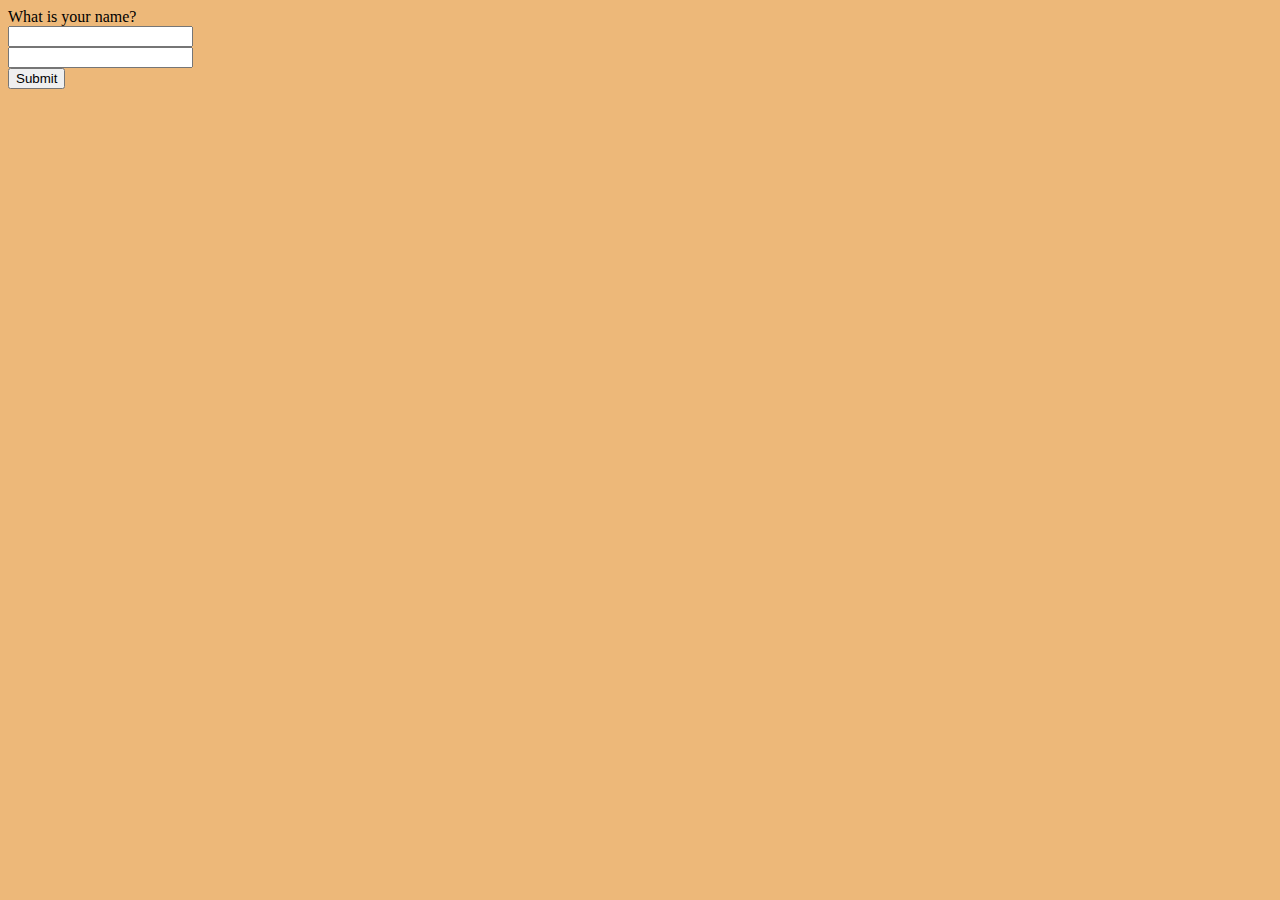
<file: index.html>
<html>
     <head>
        <link rel="stylesheet" href="https://stackpath.bootstrapcdn.com/bootstrap/4.5.0/css/bootstrap.min.css" integrity="sha384-9aIt2nRpC12Uk9gS9baDl411NQApFmC26EwAOH8WgZl5MYYxFfc+NcPb1dKGj7Sk" crossorigin="anonymous">
        <link rel="stylesheet" href="hamburger.css">
      <title>Field 1 & 2</title>
     </head>
     <body>
        <form action="action.php" method="post">
          What is your name?<br>
          <input type="text" name="field1"><br>
            <input type="text" name="field2"><br>
           <input type="submit" value="Submit">
        </form>
     </body>
    </html>
</file>
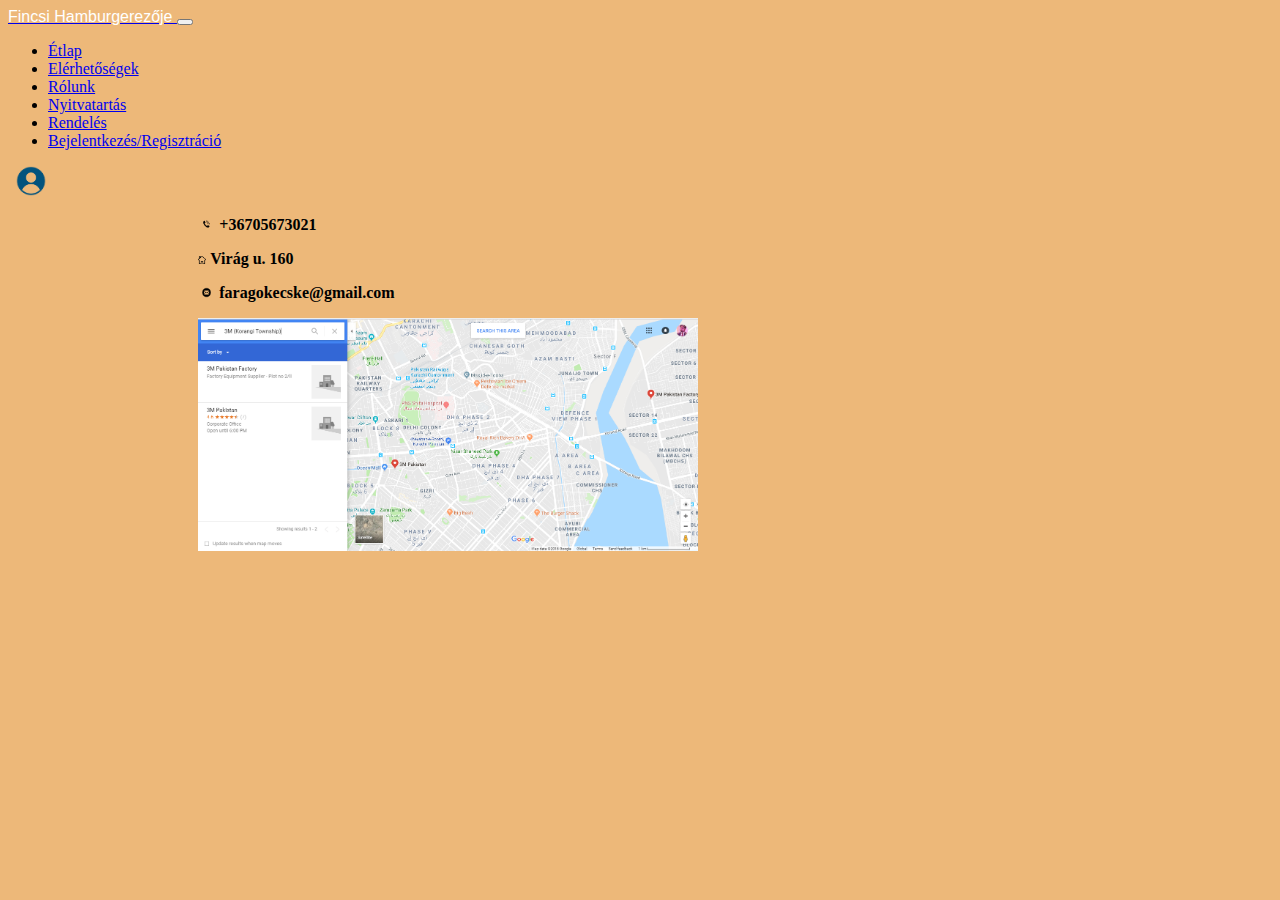
<file: Elérhetőségek.html>
<!DOCTYPE html>
<html lang="en">
<head>
    <meta charset="UTF-8">
    <meta name="viewport" content="width=, initial-scale=1.0">
    
    <link rel="stylesheet" href="https://stackpath.bootstrapcdn.com/bootstrap/4.5.0/css/bootstrap.min.css" integrity="sha384-9aIt2nRpC12Uk9gS9baDl411NQApFmC26EwAOH8WgZl5MYYxFfc+NcPb1dKGj7Sk" crossorigin="anonymous">
    <link rel="stylesheet" href="hamburger.css">
    <title>Elérhetőségek</title>
</head>
<body>
    <nav class="navbar navbar-expand-lg navbar-dark bg-dark">
        <a class="navbar-brand" href="githuby.html"><font face="arial" color="FFFFFF">Fincsi Hamburgerezője </font></a>
        <button class="navbar-toggler" type="button" data-toggle="collapse" data-target="#navbarSupportedContent" aria-controls="navbarSupportedContent" aria-expanded="false" aria-label="Toggle navigation">
          <span class="navbar-toggler-icon"></span>
        </button>
      
        <div class="collapse navbar-collapse" id="navbarSupportedContent">
          <ul class="navbar-nav mr-auto">
           
            <li class="nav-item">
              <a class="nav-link" href="Étlap.html">Étlap</a>
            </li>
            <li class="nav-item">
                <a class="nav-link" href="Elérhetőségek.html">Elérhetőségek</a>
              </li>
              <li class="nav-item">
              <a class="nav-link" href="rólunk.html">Rólunk</a>
            </li>
            <li class="nav-item">
              <a class="nav-link" href="Nyitvatartás.html">Nyitvatartás</a>
            </li>
            <li class="nav-item">
              <a class="nav-link" href="Rendelés.html">Rendelés</a>
            </li>
            <li class="nav-item">
              <a class="nav-link" href="login.php">Bejelentkezés/Regisztráció</a>
            </li>
            
            
          </ul>
           <form class="nav-item">
            
            <a class="nav-link" href="Profil.html"><img src="kép/userlogo2.png" widht="50px" height="30px" ></a>
          </form>
          
        </div>
      </nav>
      
    
   
     <a class="online3"><p><img src="/kép/telefoniconkesz.png" width="2%"><b> +36705673021</b></p>
      <p> <img src="/kép/adressiconkesz.png" width="1%"><b> Virág u. 160</b></p>  
      <p><img src="/kép/emailiconkesz.png" width="2%"><b> faragokecske@gmail.com </b></p>
  
          
    
    <img src="kép/adress.png" width="500">
  </a>
    <script src="https://code.jquery.com/jquery-3.5.1.slim.min.js" integrity="sha384-DfXdz2htPH0lsSSs5nCTpuj/zy4C+OGpamoFVy38MVBnE+IbbVYUew+OrCXaRkfj" crossorigin="anonymous"></script>
<script src="https://cdn.jsdelivr.net/npm/popper.js@1.16.0/dist/umd/popper.min.js" integrity="sha384-Q6E9RHvbIyZFJoft+2mJbHaEWldlvI9IOYy5n3zV9zzTtmI3UksdQRVvoxMfooAo" crossorigin="anonymous"></script>
<script src="https://stackpath.bootstrapcdn.com/bootstrap/4.5.0/js/bootstrap.min.js" integrity="sha384-OgVRvuATP1z7JjHLkuOU7Xw704+h835Lr+6QL9UvYjZE3Ipu6Tp75j7Bh/kR0JKI" crossorigin="anonymous"></script>
    

</body>
</html>
</file>
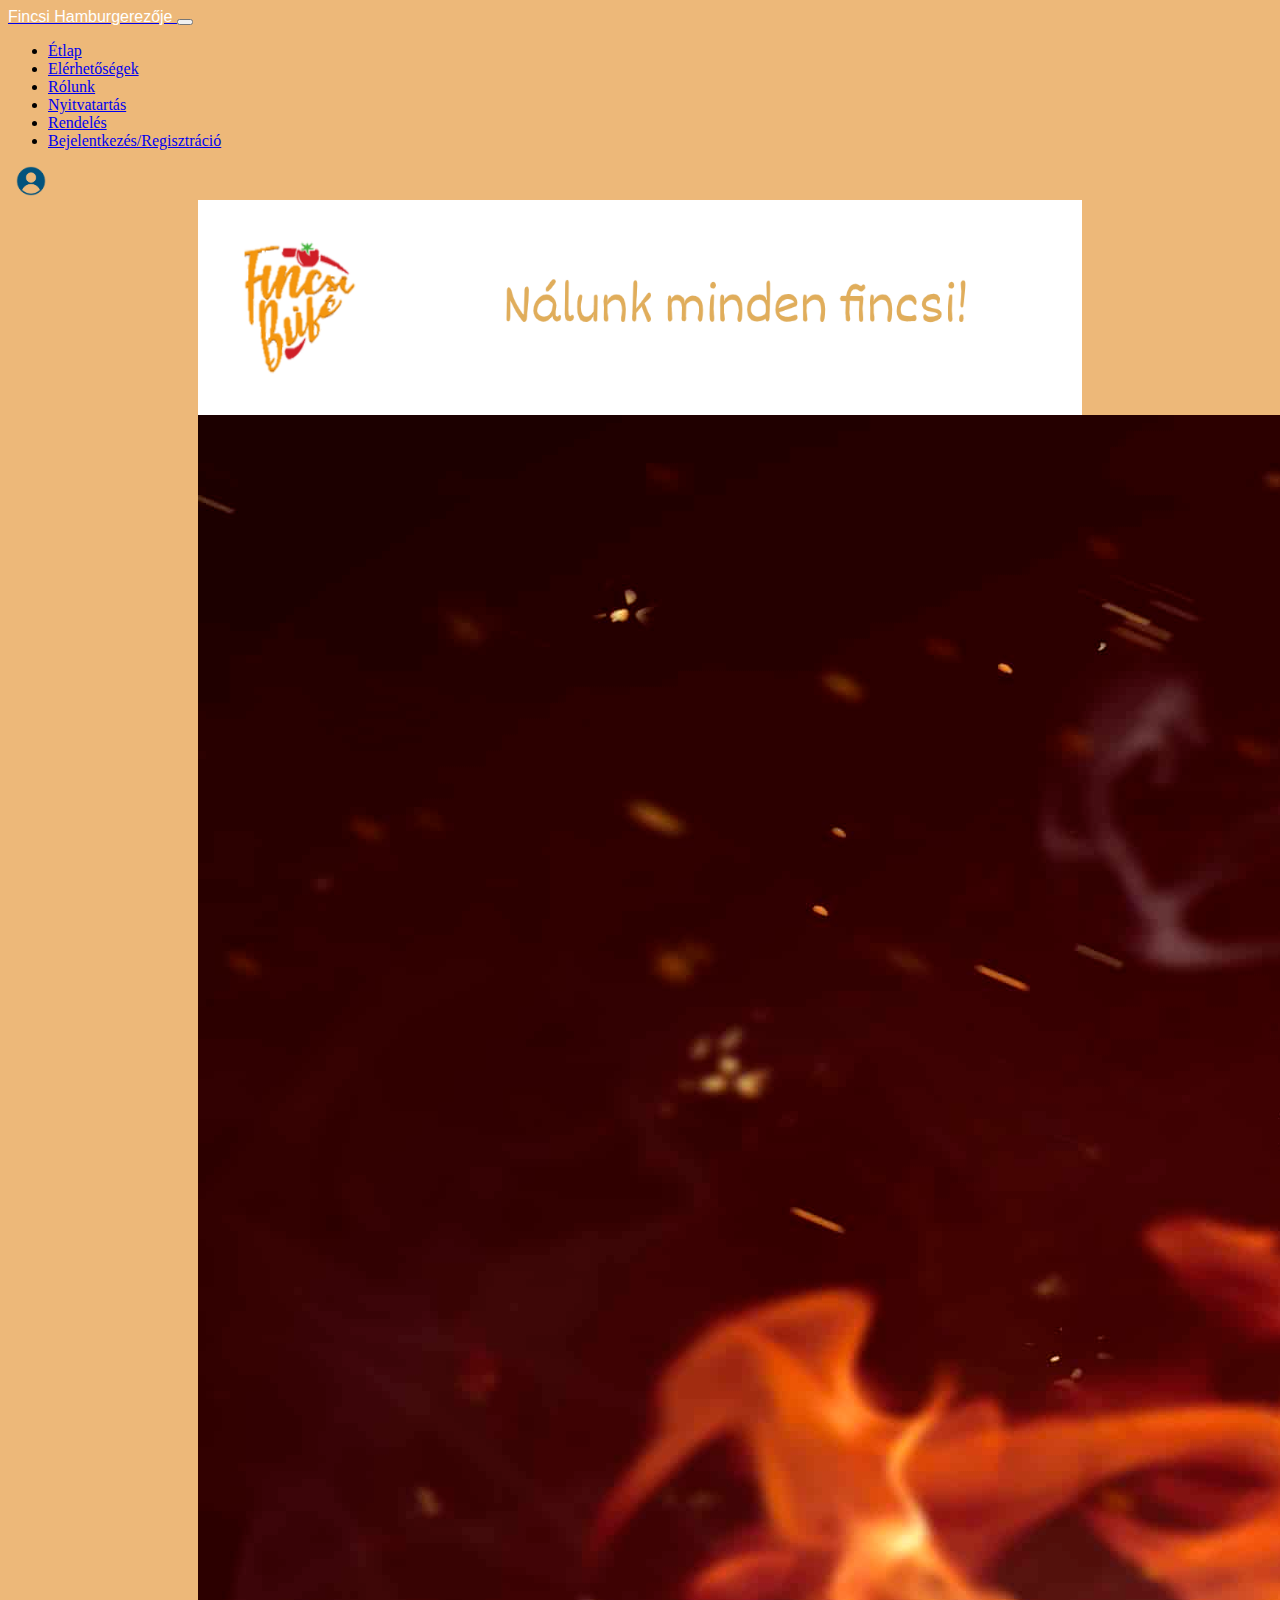
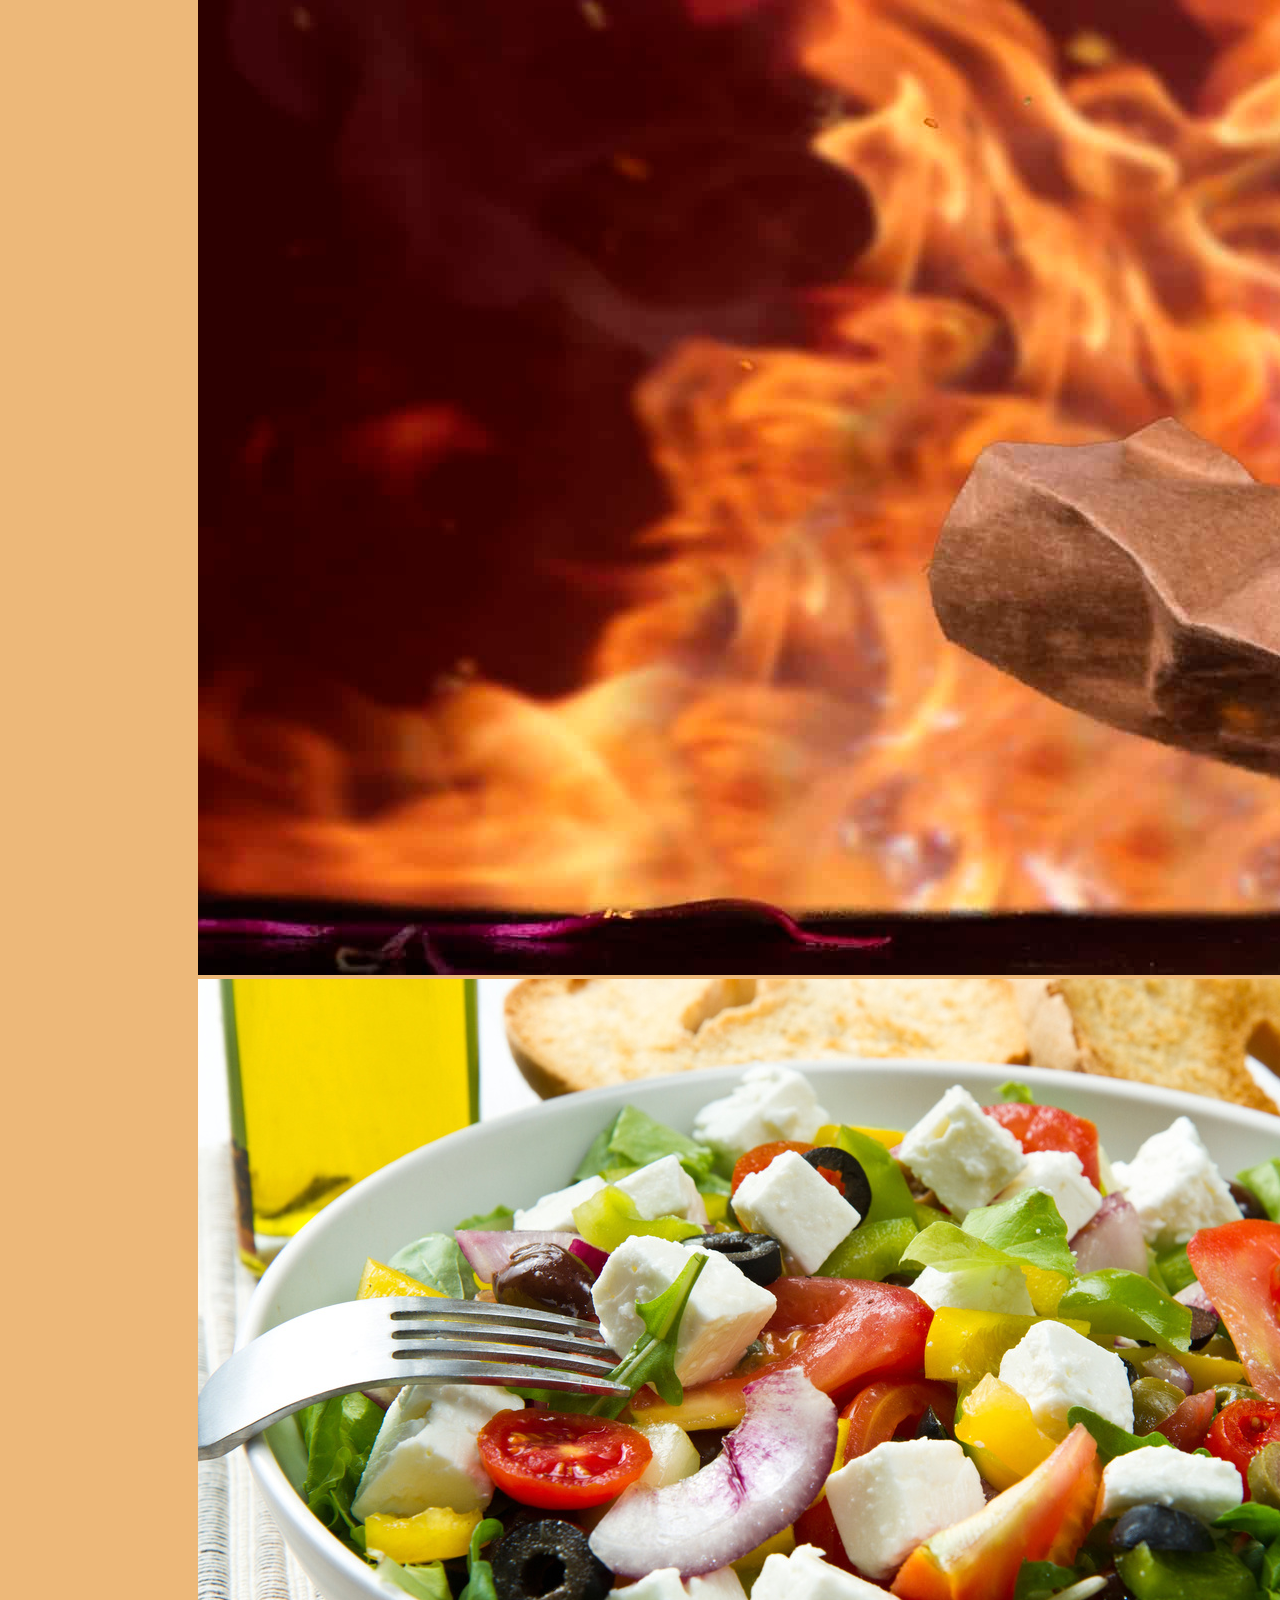
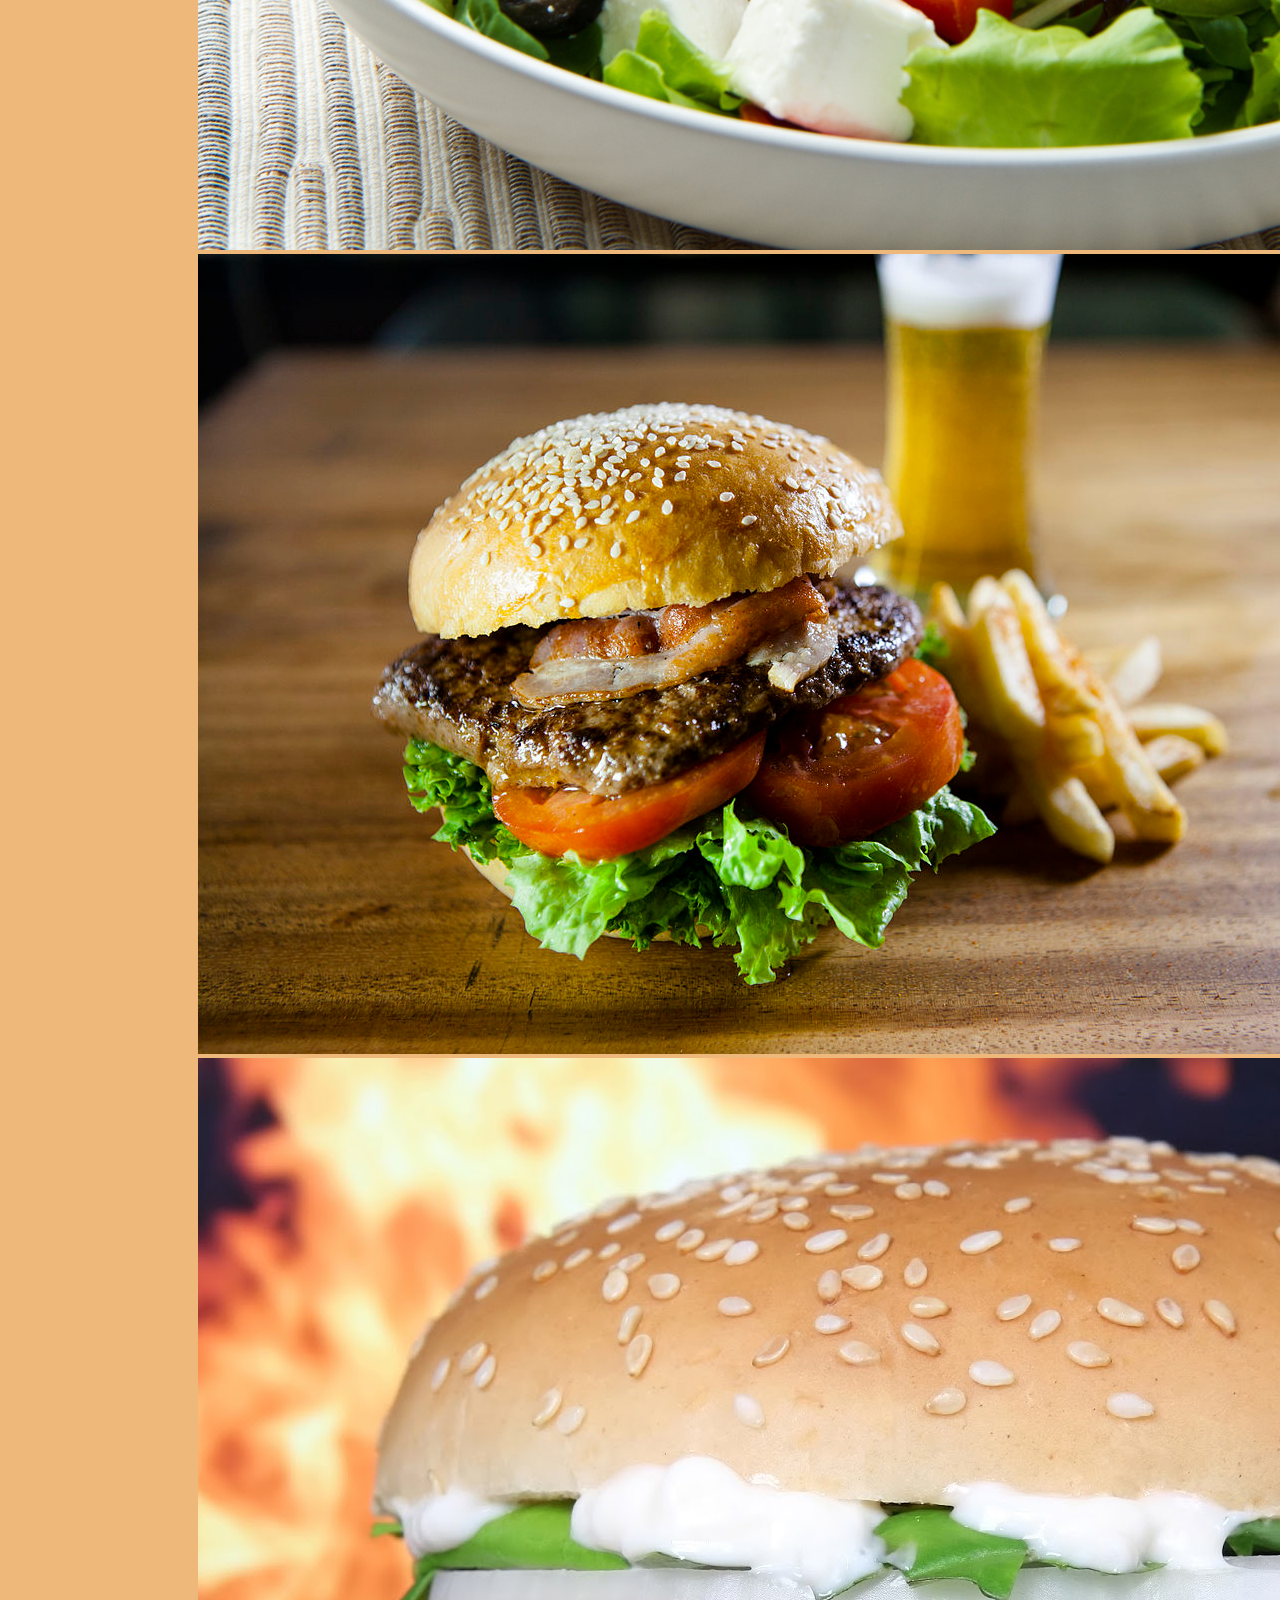
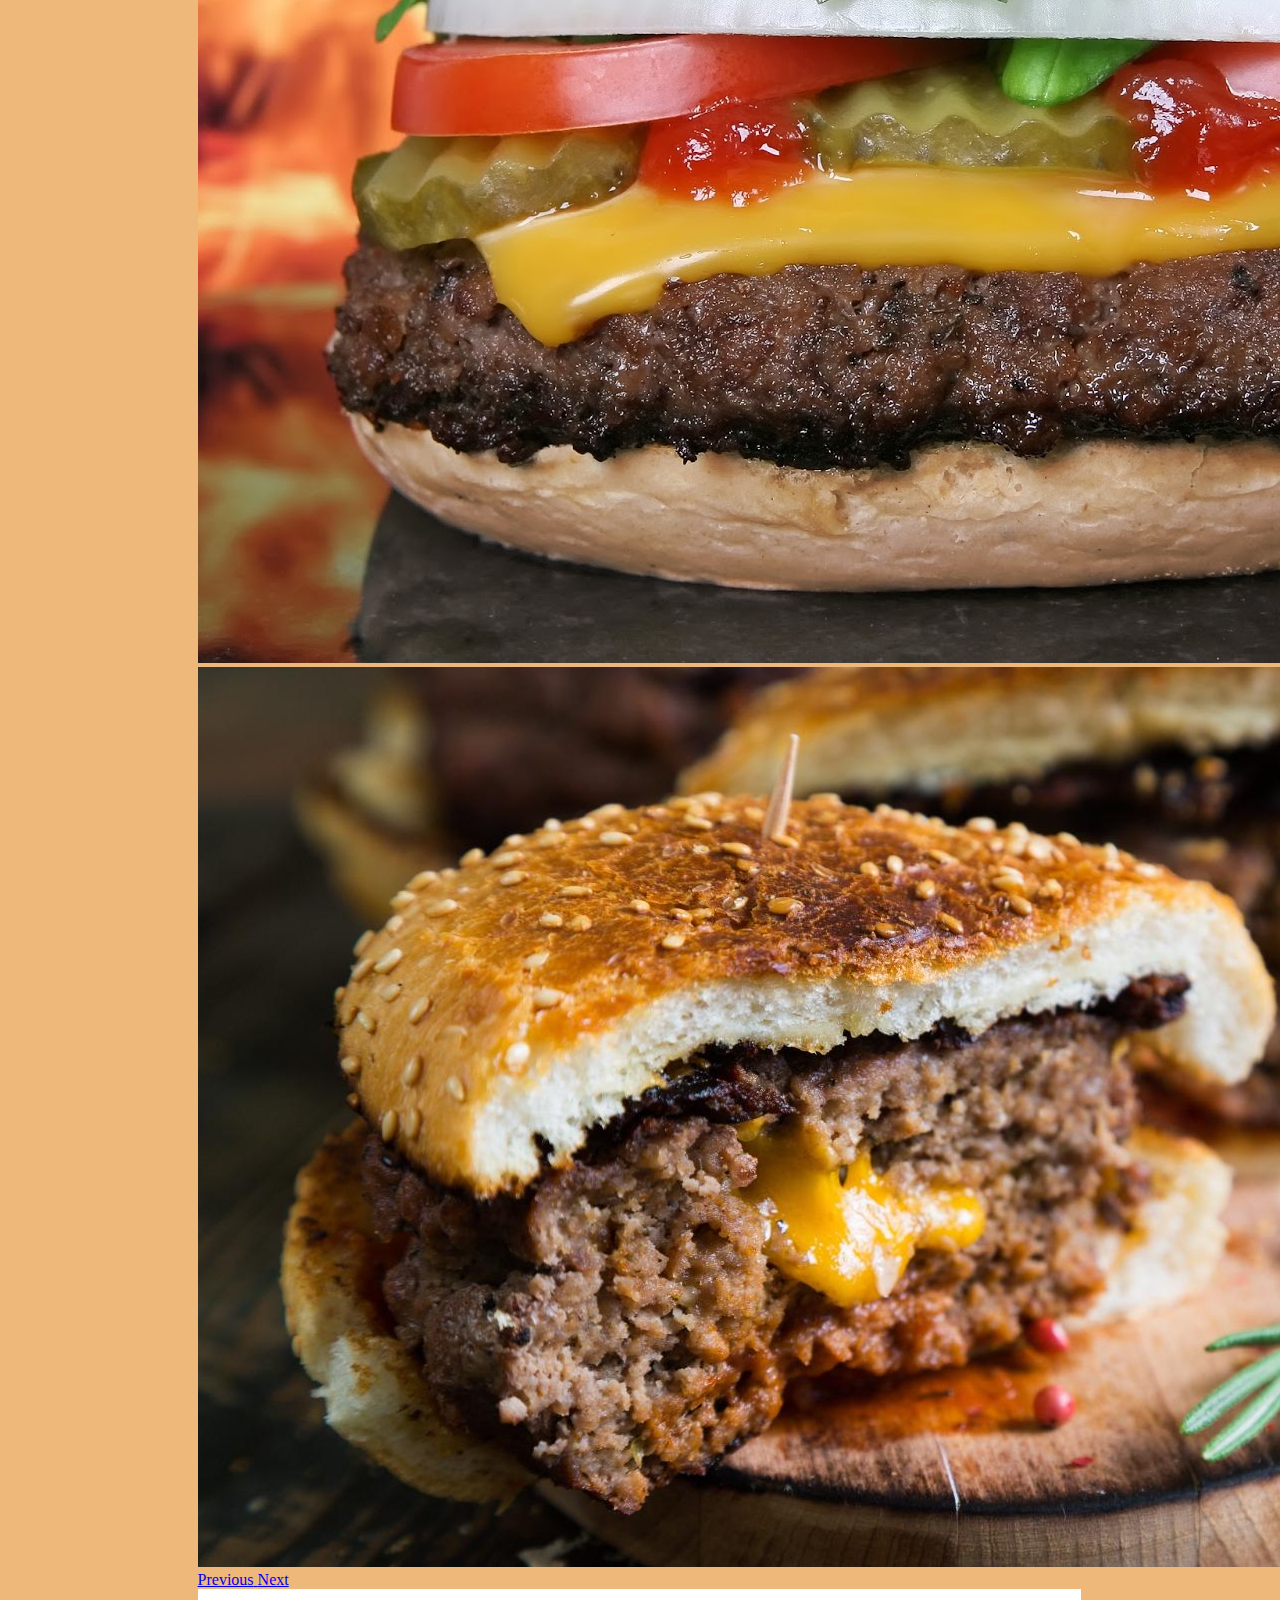
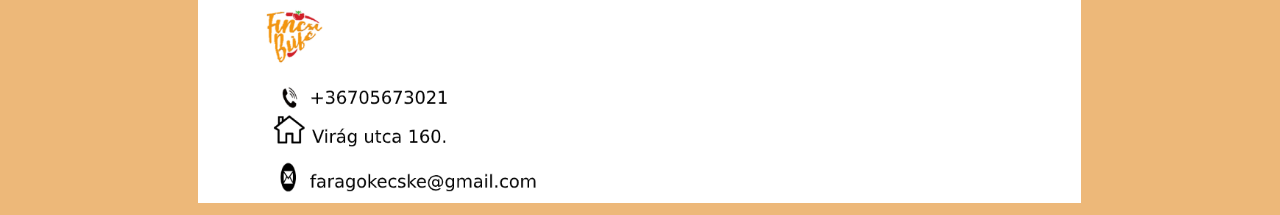
<file: githuby.html>
<!DOCTYPE html>
<html lang="en">
<head>
    <meta charset="UTF-8">
    <meta name="viewport" content="width=device-width, initial-scale=1.0">
    <meta name="viewport" content="width=device-width, initial-scale=1, shrink-to-fit=yes">
    <link rel="stylesheet" href="https://stackpath.bootstrapcdn.com/bootstrap/4.5.0/css/bootstrap.min.css" integrity="sha384-9aIt2nRpC12Uk9gS9baDl411NQApFmC26EwAOH8WgZl5MYYxFfc+NcPb1dKGj7Sk" crossorigin="anonymous">
    <link rel="stylesheet" href="hamburger.css">
    
    <title>FincsiHambi</title>
</head>
<body>
  
    
    
    
    <nav class="navbar navbar-expand-lg navbar-dark bg-dark">
        <a class="navbar-brand" href="githuby.html"><font face="arial" color="FFFFFF">Fincsi Hamburgerezője </font></a>
        <button class="navbar-toggler" type="button" data-toggle="collapse" data-target="#navbarSupportedContent" aria-controls="navbarSupportedContent" aria-expanded="false" aria-label="Toggle navigation">
          <span class="navbar-toggler-icon"></span>
        </button>
      
        <div class="collapse navbar-collapse" id="navbarSupportedContent">
          <ul class="navbar-nav mr-auto">
            
            <li class="nav-item">
              <a class="nav-link" href="Étlap.html">Étlap </a>
            </li>
            <li class="nav-item">
                <a class="nav-link" href="Elérhetőségek.html">Elérhetőségek</a>
              </li>
              <li class="nav-item">
              <a class="nav-link" href="rólunk.html">Rólunk</a>
            </li>
            <li class="nav-item">
              <a class="nav-link" href="Nyitvatartás.html">Nyitvatartás</a>
            </li>
            <li class="nav-item">
              <a class="nav-link" href="Rendelés.html">Rendelés</a>
            </li>
            <li class="nav-item">
              <a class="nav-link" href="login.php">Bejelentkezés/Regisztráció</a>
              
            </li>
            
            
          
            
            
          </ul>
          <form class="nav-item">
            
            <a class="nav-link" href="Profil.html"><img src="kép/userlogo2.png" widht="50px" height="30px" ></a>
          </form>
          
        </div>
      </nav>
       
      
      <img class="online2" src="/kép/topline.png"  >
      
      <div id="slides" class="carousel slide" data-ride="carousel">
        <div class="carousel-inner">
          <div class="carousel-item active" data-interval="3000">
            <img src="/kép/főhamburger.jpg" class="d-block w-100" alt="...">
          </div>
          <div class="carousel-item" data-interval="3000">
            <img src="/kép/saláta.jpg" class="d-block w-100" alt="...">
          </div>
          <div class="carousel-item" data-interval="3000">
            <img src="/kép/bigburger.jpg" class="d-block w-100" alt="...">
          </div>
          <div class="carousel-item" data-interval="3000">
            <img src="/kép/bigburger2.jpg" class="d-block w-100" alt="...">
          </div>
          <div class="carousel-item" data-interval="3000">
            <img src="/kép/bigburger3.jpg" class="d-block w-100" alt="...">
          </div>
        <a class="carousel-control-prev" href="#carouselExampleInterval" role="button" data-slide="prev">
          <span class="carousel-control-prev-icon" aria-hidden="true"></span>
          <span class="sr-only">Previous</span>
        </a>
        <a class="carousel-control-next" href="#carouselExampleInterval" role="button" data-slide="next">
          <span class="carousel-control-next-icon" aria-hidden="true"></span>
          <span class="sr-only">Next</span>
        </a>
      </div>
       <img  class="online" src="/kép/Elérhetőség.png">
    
     
      
      <script src="https://code.jquery.com/jquery-3.5.1.slim.min.js" integrity="sha384-DfXdz2htPH0lsSSs5nCTpuj/zy4C+OGpamoFVy38MVBnE+IbbVYUew+OrCXaRkfj" crossorigin="anonymous"></script>
<script src="https://cdn.jsdelivr.net/npm/popper.js@1.16.0/dist/umd/popper.min.js" integrity="sha384-Q6E9RHvbIyZFJoft+2mJbHaEWldlvI9IOYy5n3zV9zzTtmI3UksdQRVvoxMfooAo" crossorigin="anonymous"></script>
<script src="https://stackpath.bootstrapcdn.com/bootstrap/4.5.0/js/bootstrap.min.js" integrity="sha384-OgVRvuATP1z7JjHLkuOU7Xw704+h835Lr+6QL9UvYjZE3Ipu6Tp75j7Bh/kR0JKI" crossorigin="anonymous"></script>
   
</body>

</html>
</file>
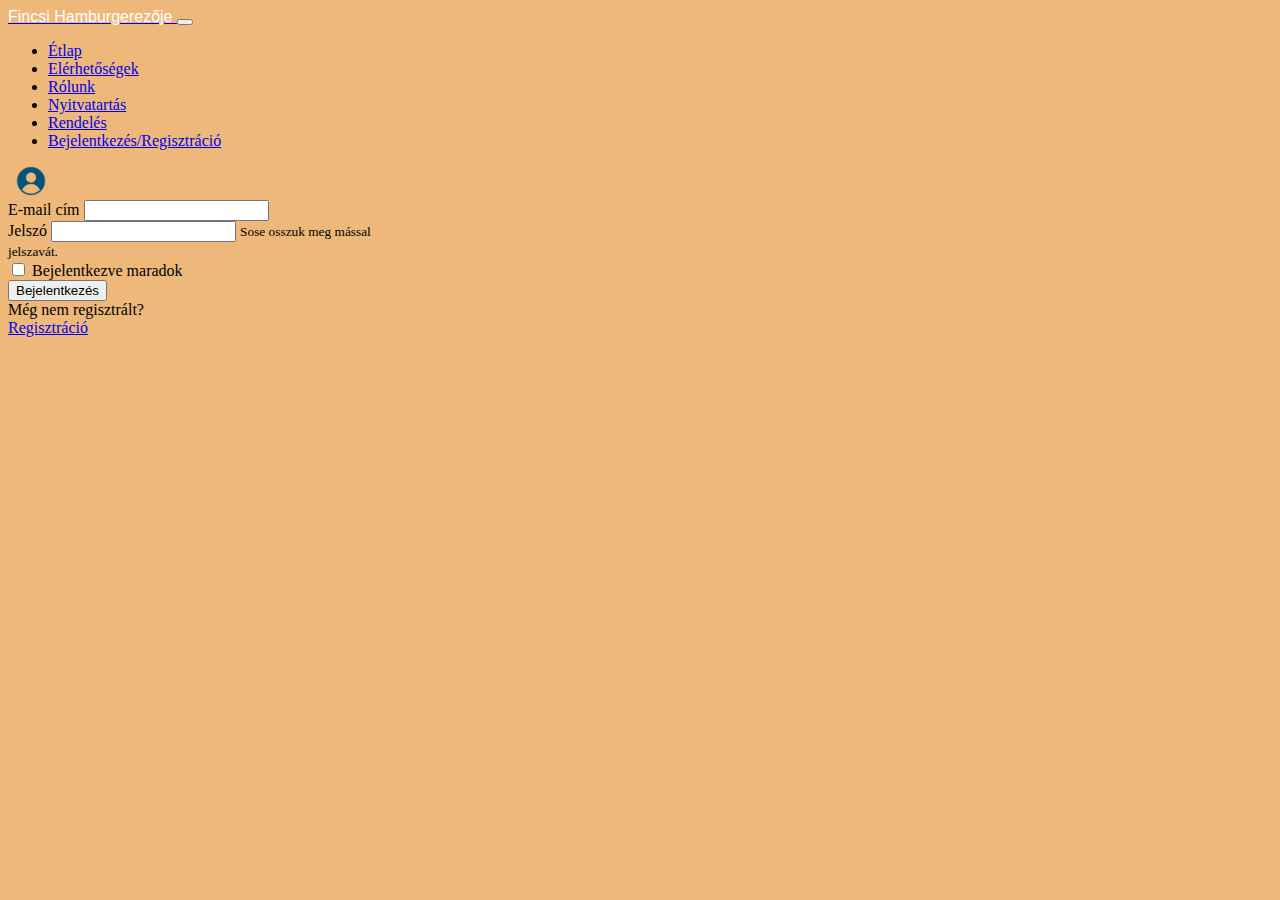
<file: Login.html>
<!DOCTYPE html>
<html lang="en">
<head>
    <meta charset="UTF-8">
    <meta name="viewport" content="width=device-width, initial-scale=1.0">
    <meta name="viewport" content="width=device-width, initial-scale=1, shrink-to-fit=yes">
    
    <link rel="stylesheet" href="https://stackpath.bootstrapcdn.com/bootstrap/4.5.0/css/bootstrap.min.css" integrity="sha384-9aIt2nRpC12Uk9gS9baDl411NQApFmC26EwAOH8WgZl5MYYxFfc+NcPb1dKGj7Sk" crossorigin="anonymous">
    <link rel="stylesheet" href="hamburger.css">
    <title>Bejelentkezés/Regisztráció</title>
</head>
<body>
    <nav class="navbar navbar-expand-lg navbar-dark bg-dark">
        <a class="navbar-brand" href="githuby.html"><font face="arial" color="FFFFFF">Fincsi Hamburgerezője </font></a>
        <button class="navbar-toggler" type="button" data-toggle="collapse" data-target="#navbarSupportedContent" aria-controls="navbarSupportedContent" aria-expanded="false" aria-label="Toggle navigation">
          <span class="navbar-toggler-icon"></span>
        </button>
      
        <div class="collapse navbar-collapse" id="navbarSupportedContent">
          <ul class="navbar-nav mr-auto">
            
            <li class="nav-item">
              <a class="nav-link" href="Étlap.html">Étlap</a>
            </li>
            <li class="nav-item">
                <a class="nav-link" href="Elérhetőségek.html">Elérhetőségek</a>
              </li>
              <li class="nav-item">
              <a class="nav-link" href="rólunk.html">Rólunk</a>
            </li>
            <li class="nav-item">
              <a class="nav-link" href="Nyitvatartás.html">Nyitvatartás</a>
            </li>
            <li class="nav-item">
              <a class="nav-link" href="Rendelés.html">Rendelés</a>
            </li>
            <li class="nav-item">
              <a class="nav-link" href="login.php">Bejelentkezés/Regisztráció</a>
            </li>
            
            
          </ul>
          <form class="nav-item">
            
            <a class="nav-link" href="Profil.html"><img src="kép/userlogo2.png" widht="50px" height="30px" ></a>
          </form>
          
        </div>
      </nav>
      <form action="action3.php" method="post">
        <div class="form-group" >
          <label for="exmpleInputEmail1">E-mail cím</label>
          <input type="email" class="form-control" id="email" aria-describedby="emailHelp" name="emaillogin">
          
        </div>
        <div class="form-group">
          <label for="exampleInputPassword1">Jelszó</label>
          <input type="password" class="form-control" id="password" name="password">
          <small id="emailHelp" class="form-text text-muted">Sose osszuk meg mással jelszavát.</small>
          
        </div>
        <div class="form-group form-check">
          <input type="checkbox" class="form-check-input" id="exampleCheck1">
          <label class="form-check-label" for="exampleCheck1">Bejelentkezve maradok</label>
        </div>
        <input type="submit" value="Bejelentkezés" class="btn btn-primary">
        <div>Még nem regisztrált?</div>
        <a  href="Regisztráció.html" type="button" class="btn btn-primary">Regisztráció </a>
        
      </form>
      


      
      
      
      <script src="login.js"></script>
      <script src="https://code.jquery.com/jquery-3.5.1.slim.min.js" integrity="sha384-DfXdz2htPH0lsSSs5nCTpuj/zy4C+OGpamoFVy38MVBnE+IbbVYUew+OrCXaRkfj" crossorigin="anonymous"></script>
<script src="https://cdn.jsdelivr.net/npm/popper.js@1.16.0/dist/umd/popper.min.js" integrity="sha384-Q6E9RHvbIyZFJoft+2mJbHaEWldlvI9IOYy5n3zV9zzTtmI3UksdQRVvoxMfooAo" crossorigin="anonymous"></script>
<script src="https://stackpath.bootstrapcdn.com/bootstrap/4.5.0/js/bootstrap.min.js" integrity="sha384-OgVRvuATP1z7JjHLkuOU7Xw704+h835Lr+6QL9UvYjZE3Ipu6Tp75j7Bh/kR0JKI" crossorigin="anonymous"></script>
  
</body>
</html>
</file>
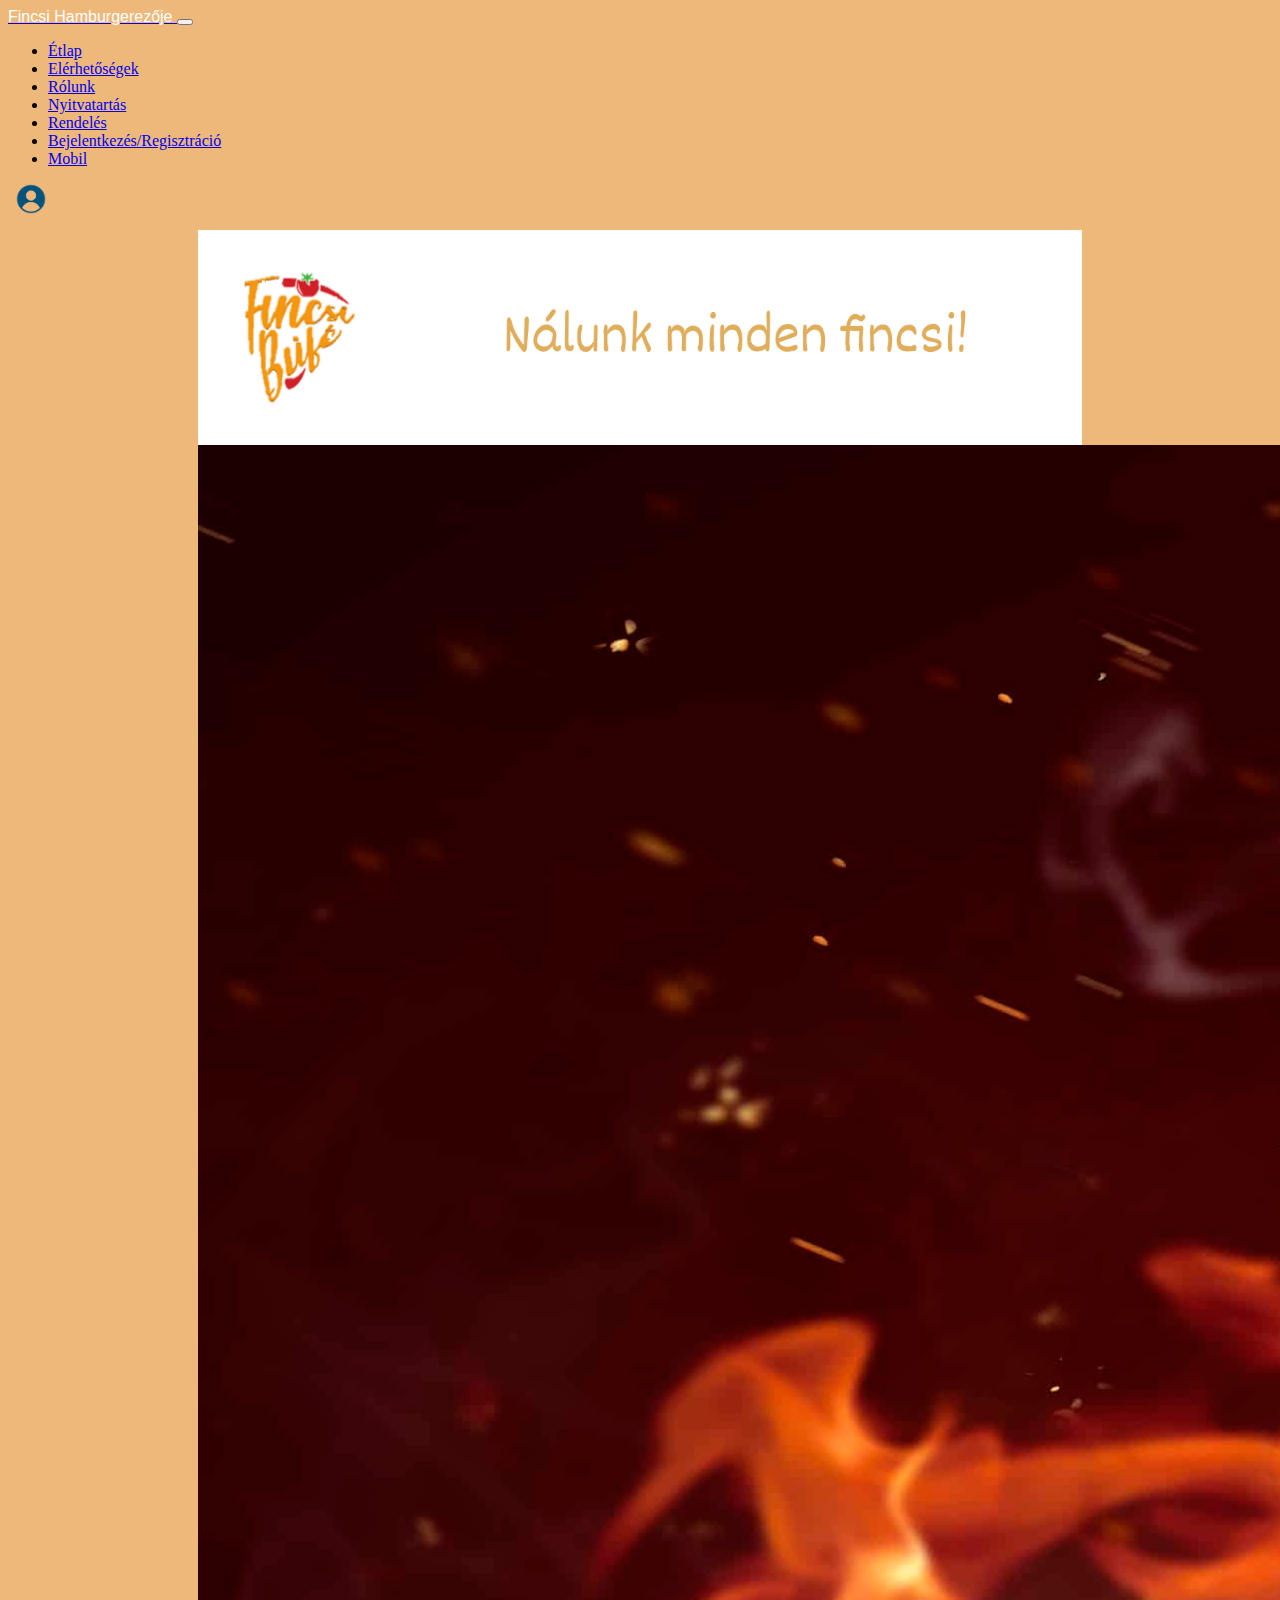
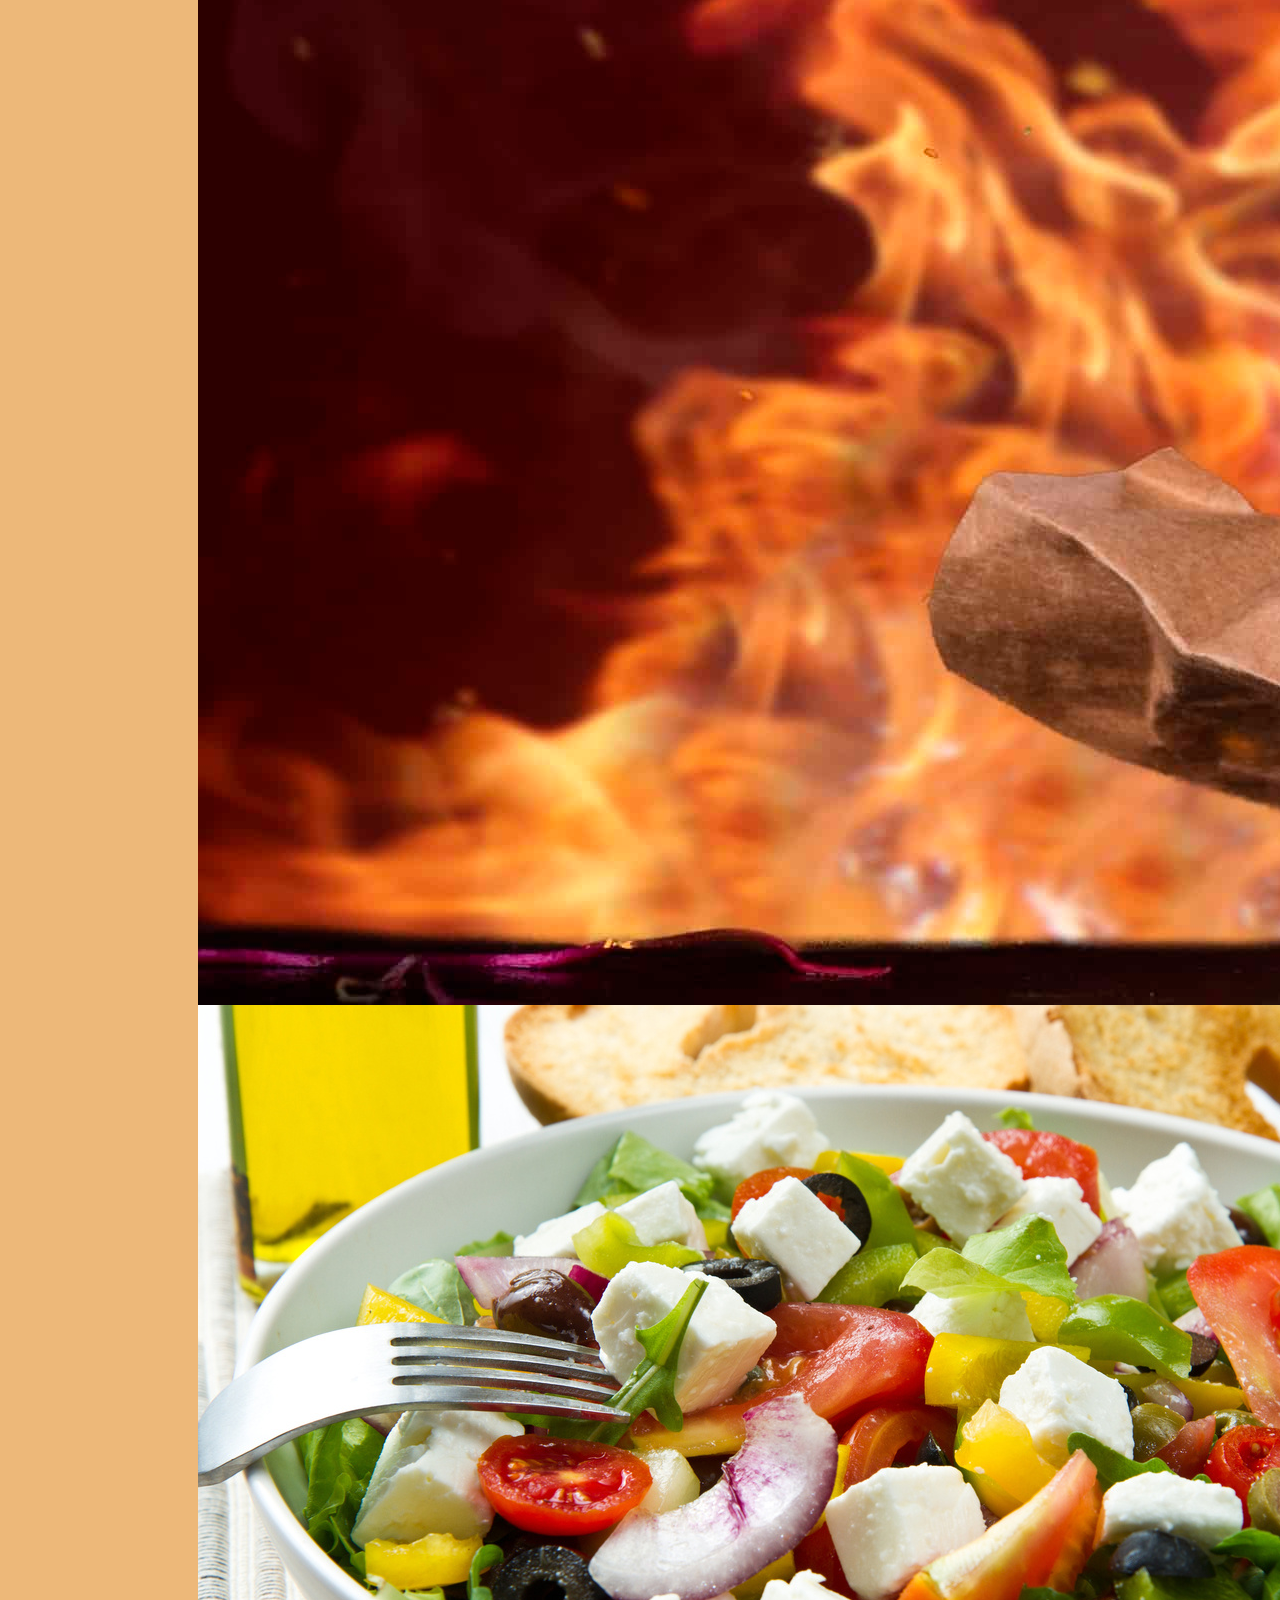
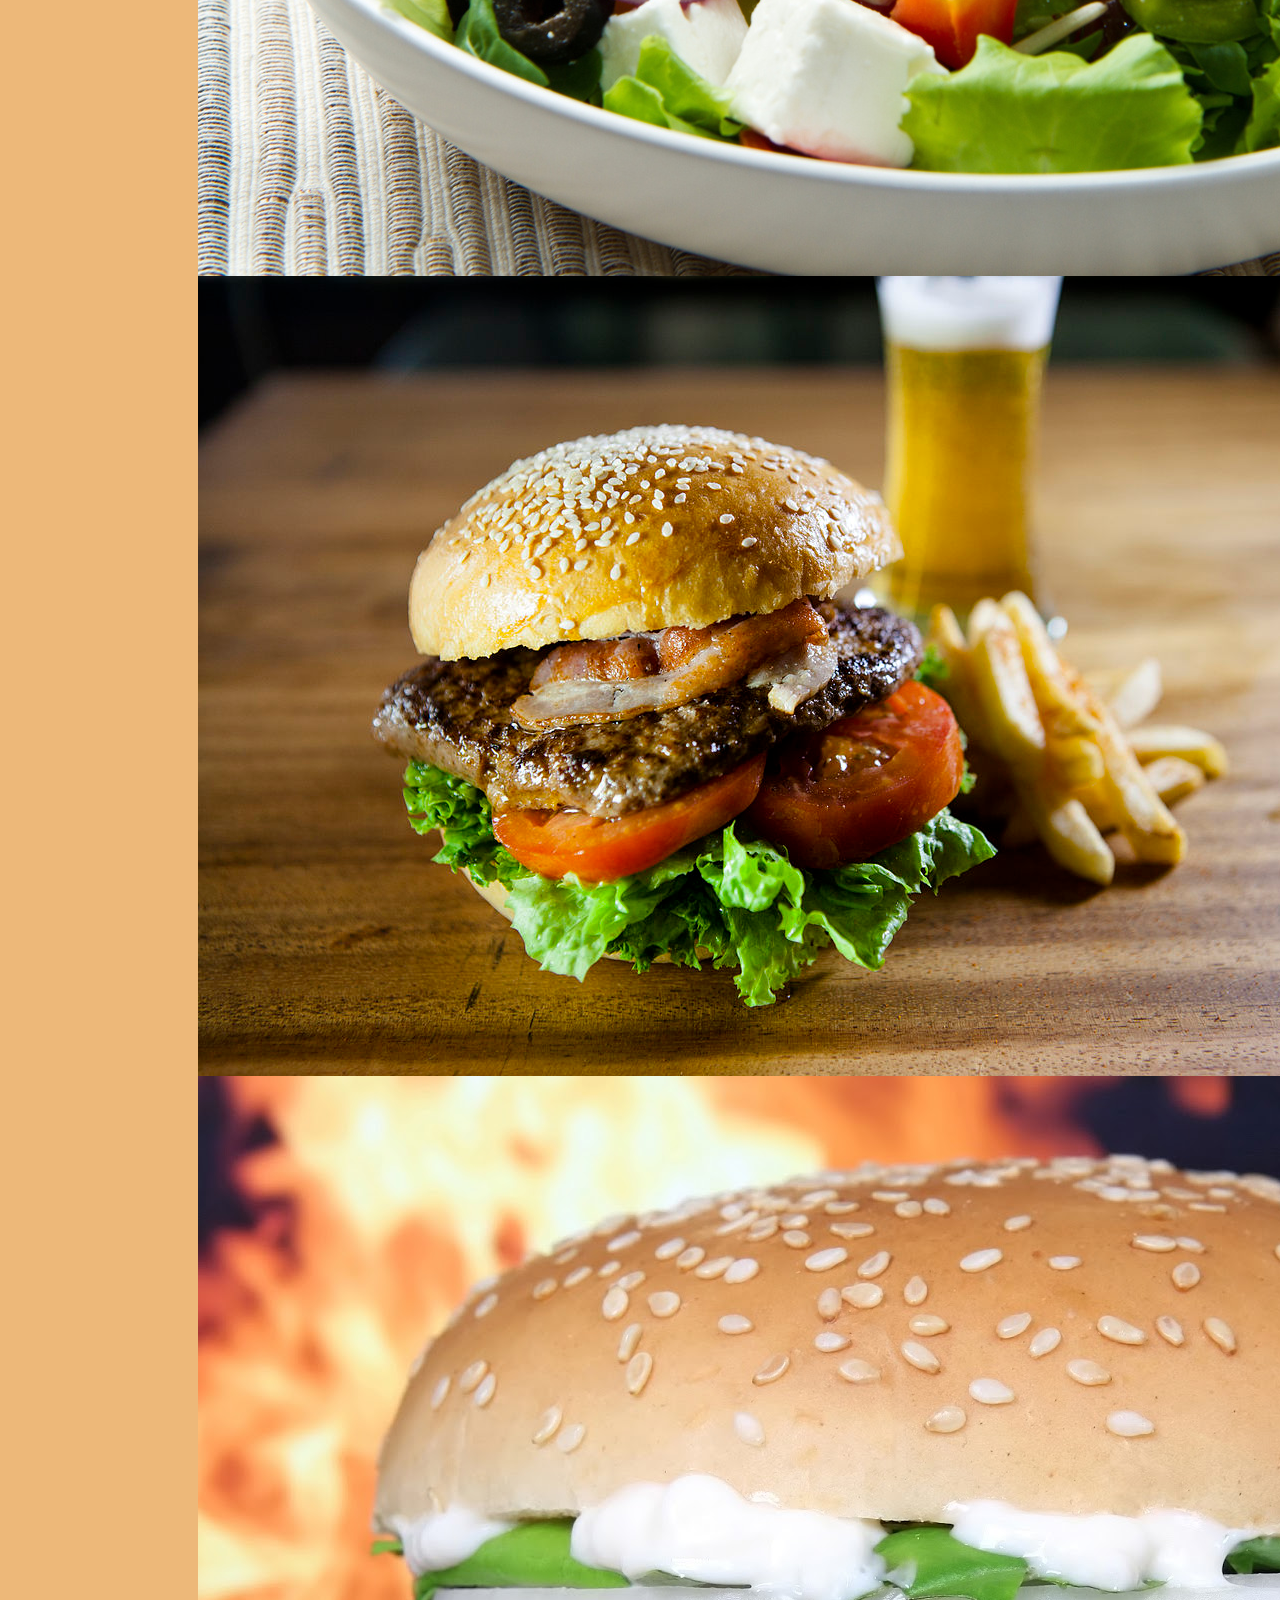
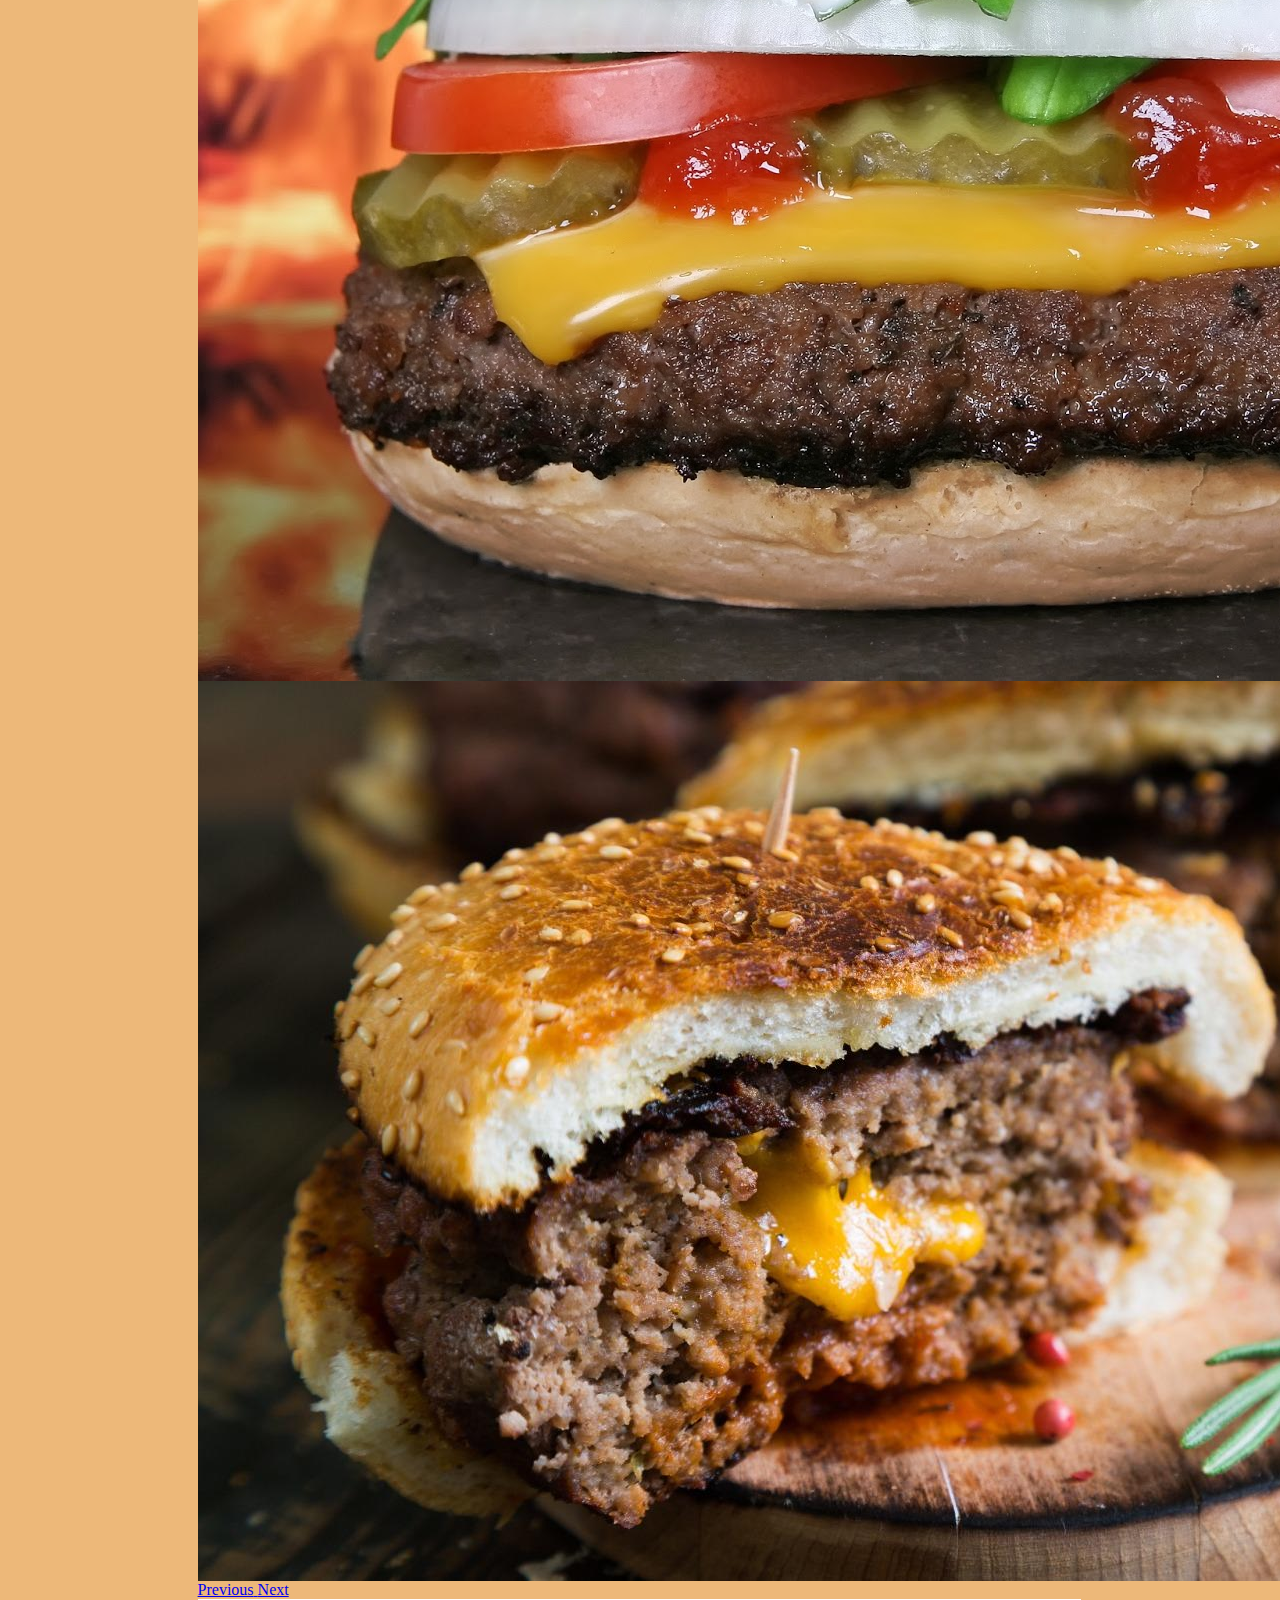
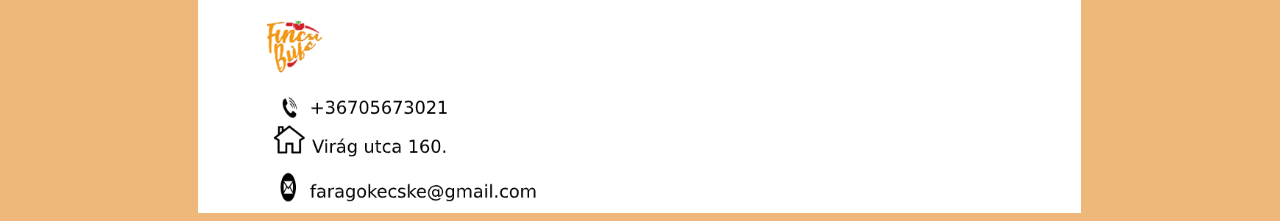
<file: mobile.html>
<html xmlns="http://www.w3.org/1999/xhtml"></html>
<!DOCTYPE html>
<html lang="en">
<head>
    <meta charset="UTF-8">
    <meta name="viewport" content="width=, initial-scale=1.0">
    <meta name="viewport" content="width=device-width, initial-scale=1, shrink-to-fit=no">
    <link rel="stylesheet" href="https://stackpath.bootstrapcdn.com/bootstrap/4.5.0/css/bootstrap.min.css" integrity="sha384-9aIt2nRpC12Uk9gS9baDl411NQApFmC26EwAOH8WgZl5MYYxFfc+NcPb1dKGj7Sk" crossorigin="anonymous">
    <link rel="stylesheet" href="hamburger.css">
    
    <title>FincsiHambi</title>
</head>
<body>
  
    
    
    
    <nav class="navbar navbar-expand-lg navbar-dark bg-dark">
        <a class="navbar-brand" href="githuby.html"><font face="arial" color="FFFFFF">Fincsi Hamburgerezője </font></a>
        <button class="navbar-toggler" type="button" data-toggle="collapse" data-target="#navbarSupportedContent" aria-controls="navbarSupportedContent" aria-expanded="false" aria-label="Toggle navigation">
          <span class="navbar-toggler-icon"></span>
        </button>
      
        <div class="collapse navbar-collapse" id="navbarSupportedContent">
          <ul class="navbar-nav mr-auto">
            
            <li class="nav-item">
              <a class="nav-link" href="Étlap.html">Étlap </a>
            </li>
            <li class="nav-item">
                <a class="nav-link" href="Elérhetőségek.html">Elérhetőségek</a>
              </li>
              <li class="nav-item">
              <a class="nav-link" href="rólunk.html">Rólunk</a>
            </li>
            <li class="nav-item">
              <a class="nav-link" href="Nyitvatartás.html">Nyitvatartás</a>
            </li>
            <li class="nav-item">
              <a class="nav-link" href="Rendelés.html">Rendelés</a>
            </li>
            <li class="nav-item">
              <a class="nav-link" href="Login.html">Bejelentkezés/Regisztráció</a>
              
            </li>
            <li class="nav-item">
              <a class="nav-link" href="mobile.html">Mobil</a>
              
            </li>
            
          
            
            
          </ul>
          <form class="nav-item">
            
            <a class="nav-link" href="Profil.html"><img src="kép/userlogo2.png" widht="50px" height="30px" ></a>
          </form>
          
        </div>
      </nav>
       
      
      <img class="online2" src="/kép/topline.png"  >
      
      <div id="slides" class="carousel slide" data-ride="carousel">
        <div class="carousel-inner">
          <div class="carousel-item active" data-interval="3000">
            <img src="/kép/főhamburger.jpg" class="d-block w-100" alt="...">
          </div>
          <div class="carousel-item" data-interval="3000">
            <img src="/kép/saláta.jpg" class="d-block w-100" alt="...">
          </div>
          <div class="carousel-item" data-interval="3000">
            <img src="/kép/bigburger.jpg" class="d-block w-100" alt="...">
          </div>
          <div class="carousel-item" data-interval="3000">
            <img src="/kép/bigburger2.jpg" class="d-block w-100" alt="...">
          </div>
          <div class="carousel-item" data-interval="3000">
            <img src="/kép/bigburger3.jpg" class="d-block w-100" alt="...">
          </div>
        <a class="carousel-control-prev" href="#carouselExampleInterval" role="button" data-slide="prev">
          <span class="carousel-control-prev-icon" aria-hidden="true"></span>
          <span class="sr-only">Previous</span>
        </a>
        <a class="carousel-control-next" href="#carouselExampleInterval" role="button" data-slide="next">
          <span class="carousel-control-next-icon" aria-hidden="true"></span>
          <span class="sr-only">Next</span>
        </a>
      </div>
       <img  class="online" src="/kép/Elérhetőség.png">
    
     
      
      <script src="https://code.jquery.com/jquery-3.5.1.slim.min.js" integrity="sha384-DfXdz2htPH0lsSSs5nCTpuj/zy4C+OGpamoFVy38MVBnE+IbbVYUew+OrCXaRkfj" crossorigin="anonymous"></script>
<script src="https://cdn.jsdelivr.net/npm/popper.js@1.16.0/dist/umd/popper.min.js" integrity="sha384-Q6E9RHvbIyZFJoft+2mJbHaEWldlvI9IOYy5n3zV9zzTtmI3UksdQRVvoxMfooAo" crossorigin="anonymous"></script>
<script src="https://stackpath.bootstrapcdn.com/bootstrap/4.5.0/js/bootstrap.min.js" integrity="sha384-OgVRvuATP1z7JjHLkuOU7Xw704+h835Lr+6QL9UvYjZE3Ipu6Tp75j7Bh/kR0JKI" crossorigin="anonymous"></script>
   
</body>

</html>
</file>
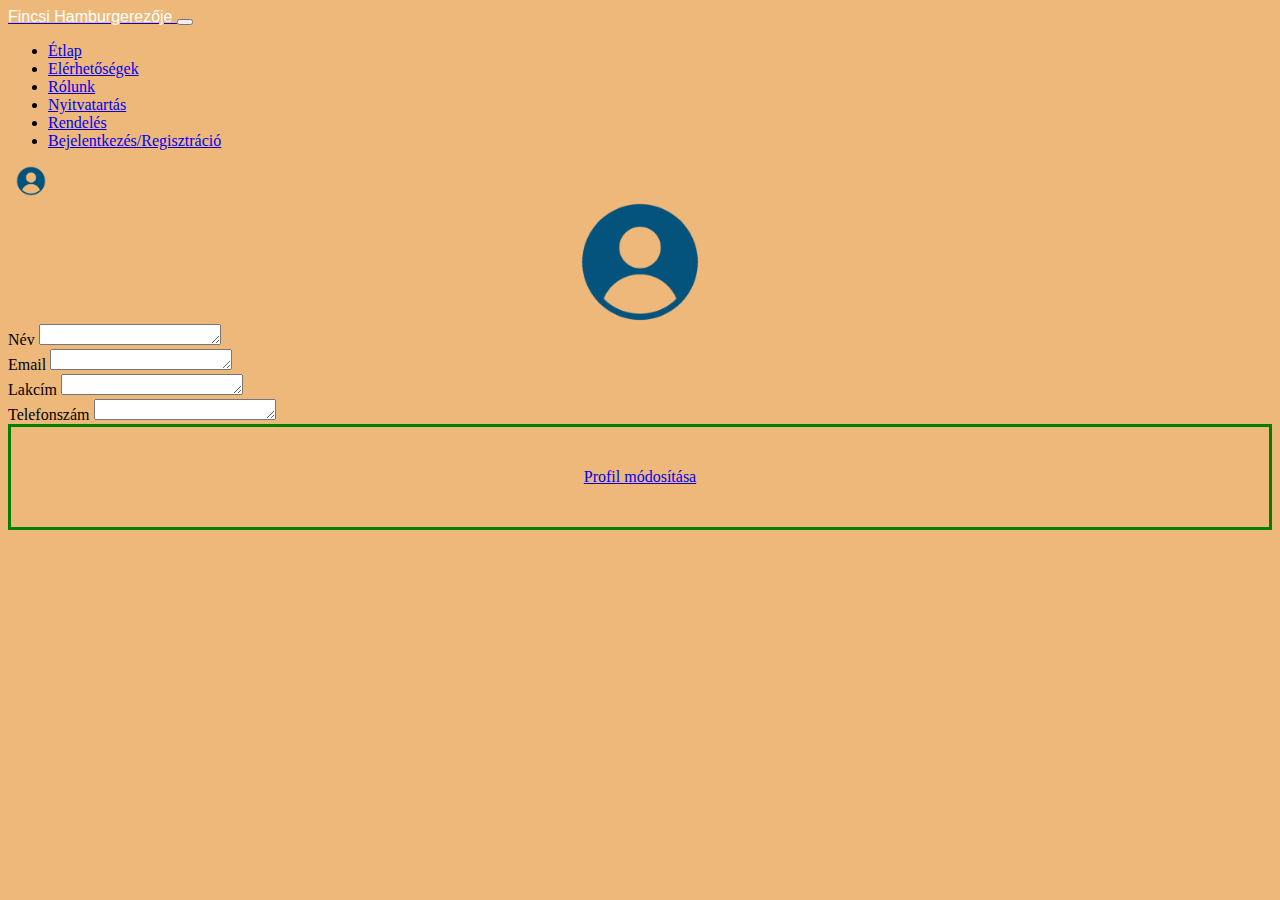
<file: Módosítás.html>
<!DOCTYPE html>
<html lang="en">
<head>
    <meta charset="UTF-8">
    <meta name="viewport" content="width=device-width, initial-scale=1.0">
    <meta name="viewport" content="width=device-width, initial-scale=1, shrink-to-fit=yes">
    
    <link rel="stylesheet" href="https://stackpath.bootstrapcdn.com/bootstrap/4.5.0/css/bootstrap.min.css" integrity="sha384-9aIt2nRpC12Uk9gS9baDl411NQApFmC26EwAOH8WgZl5MYYxFfc+NcPb1dKGj7Sk" crossorigin="anonymous">
    <link rel="stylesheet" href="hamburger.css">
    <title>Rólunk</title>
</head>
<body>
    <nav class="navbar navbar-expand-lg navbar-dark bg-dark">
        <a class="navbar-brand" href="githuby.html"><font face="arial" color="#FFFFFF">Fincsi Hamburgerezője </font></a>
        <button class="navbar-toggler" type="button" data-toggle="collapse" data-target="#navbarSupportedContent" aria-controls="navbarSupportedContent" aria-expanded="false" aria-label="Toggle navigation">
          <span class="navbar-toggler-icon"></span>
        </button>
      
        <div class="collapse navbar-collapse" id="navbarSupportedContent">
          <ul class="navbar-nav mr-auto">
            
            <li class="nav-item">
              <a class="nav-link" href="Étlap.html">Étlap</a>
            </li>
            <li class="nav-item">
                <a class="nav-link" href="Elérhetőségek.html">Elérhetőségek</a>
              </li>
              <li class="nav-item">
              <a class="nav-link" href="rólunk.html">Rólunk</a>
            </li>
            <li class="nav-item">
              <a class="nav-link" href="Nyitvatartás.html">Nyitvatartás</a>
            </li>
            <li class="nav-item">
              <a class="nav-link" href="Rendelés.html">Rendelés</a>
            </li>
            <li class="nav-item">
              <a class="nav-link" href="login.php">Bejelentkezés/Regisztráció</a>
            </li>
            
            
          </ul>
          <form class="nav-item">
            
            <a class="nav-link" href="Profil.html"><img src="kép/userlogo2.png" widht="50px" height="30px" ></a>
          </form>
          
        </div>
      </nav>
      
   <img src="/kép/userlogo2.png"  class="center">
   
   <div class="form-group">
    <label for="exampleFormControlTextarea1">Név</label>
    <textarea class="form-control" id="nevrendeles" rows="1"></textarea>
  </div>  
     
  <div class="form-group">
    <label for="exampleFormControlTextarea1">Email</label>
    <textarea class="form-control" id="nevrendeles" rows="1"></textarea>
  </div>
  <div class="form-group">
    <label for="exampleFormControlTextarea1">Lakcím</label>
    <textarea class="form-control" id="nevrendeles" rows="1"></textarea>
    <div class="form-group">
        <label for="exampleFormControlTextarea1">Telefonszám</label>
        <textarea class="form-control" id="nevrendeles" rows="1"></textarea>
      </div>
    <a  href="Profil.html" type="button" class="btn btn-primary" id="modify">Profil módosítása</a>

    
    <script src="https://code.jquery.com/jquery-3.5.1.slim.min.js" integrity="sha384-DfXdz2htPH0lsSSs5nCTpuj/zy4C+OGpamoFVy38MVBnE+IbbVYUew+OrCXaRkfj" crossorigin="anonymous"></script>
<script src="https://cdn.jsdelivr.net/npm/popper.js@1.16.0/dist/umd/popper.min.js" integrity="sha384-Q6E9RHvbIyZFJoft+2mJbHaEWldlvI9IOYy5n3zV9zzTtmI3UksdQRVvoxMfooAo" crossorigin="anonymous"></script>
<script src="https://stackpath.bootstrapcdn.com/bootstrap/4.5.0/js/bootstrap.min.js" integrity="sha384-OgVRvuATP1z7JjHLkuOU7Xw704+h835Lr+6QL9UvYjZE3Ipu6Tp75j7Bh/kR0JKI" crossorigin="anonymous"></script>
</body>
</html>
</file>
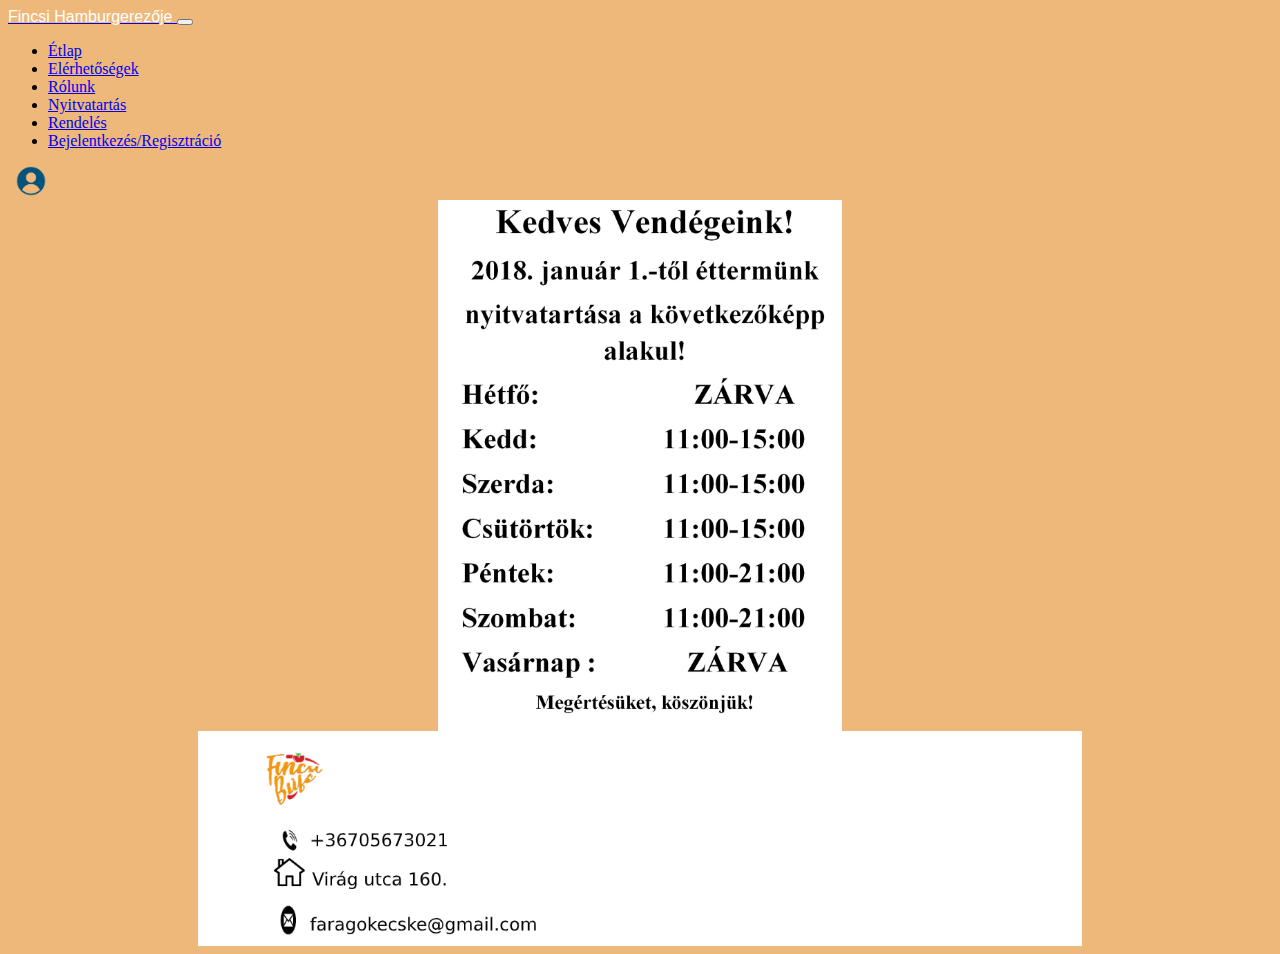
<file: Nyitvatartás.html>
<!DOCTYPE html>
<html lang="en">

<head>
    <meta charset="UTF-8">
    <meta name="viewport" content="width=device-width, initial-scale=1.0">
    <meta name="viewport" content="width=device-width, initial-scale=1, shrink-to-fit=yes">
   
    <link rel="stylesheet" href="https://stackpath.bootstrapcdn.com/bootstrap/4.5.0/css/bootstrap.min.css" integrity="sha384-9aIt2nRpC12Uk9gS9baDl411NQApFmC26EwAOH8WgZl5MYYxFfc+NcPb1dKGj7Sk" crossorigin="anonymous">
    <link rel="stylesheet" href="hamburger.css">
    <title>Nyitvatartás</title>
</head>

<body>
    <nav class="navbar navbar-expand-lg navbar-dark bg-dark">
        <a class="navbar-brand" href="githuby.html"><font face="arial" color="FFFFFF">Fincsi Hamburgerezője </font></a>
        <button class="navbar-toggler" type="button" data-toggle="collapse" data-target="#navbarSupportedContent" aria-controls="navbarSupportedContent" aria-expanded="false" aria-label="Toggle navigation">
          <span class="navbar-toggler-icon"></span>
        </button>
      
        <div class="collapse navbar-collapse" id="navbarSupportedContent">
          <ul class="navbar-nav mr-auto">
            
            <li class="nav-item">
              <a class="nav-link" href="Étlap.html">Étlap</a>
            </li>
            <li class="nav-item">
                <a class="nav-link" href="Elérhetőségek.html">Elérhetőségek</a>
              </li>
              <li class="nav-item">
              <a class="nav-link" href="rólunk.html">Rólunk</a>
            </li>
            <li class="nav-item">
              <a class="nav-link" href="Nyitvatartás.html">Nyitvatartás</a>
            </li>
            <li class="nav-item">
              <a class="nav-link" href="Rendelés.html">Rendelés</a>
            </li>
            <li class="nav-item">
              <a class="nav-link" href="login.php">Bejelentkezés/Regisztráció</a>
            </li>
            
            
          </ul>
          <form class="nav-item">
            
            <a class="nav-link" href="Profil.html"><img src="kép/userlogo2.png" widht="50px" height="30px" ></a>
          </form>
          
        </div>
      </nav>
      
    
    <img src="/kép/nyitvatartás.jpg" class="center2">
    <img  class="online3" src="/kép/Elérhetőség.png">
    <script src="https://code.jquery.com/jquery-3.5.1.slim.min.js" integrity="sha384-DfXdz2htPH0lsSSs5nCTpuj/zy4C+OGpamoFVy38MVBnE+IbbVYUew+OrCXaRkfj" crossorigin="anonymous"></script>
<script src="https://cdn.jsdelivr.net/npm/popper.js@1.16.0/dist/umd/popper.min.js" integrity="sha384-Q6E9RHvbIyZFJoft+2mJbHaEWldlvI9IOYy5n3zV9zzTtmI3UksdQRVvoxMfooAo" crossorigin="anonymous"></script>
<script src="https://stackpath.bootstrapcdn.com/bootstrap/4.5.0/js/bootstrap.min.js" integrity="sha384-OgVRvuATP1z7JjHLkuOU7Xw704+h835Lr+6QL9UvYjZE3Ipu6Tp75j7Bh/kR0JKI" crossorigin="anonymous"></script>
</body>

</html>
</file>
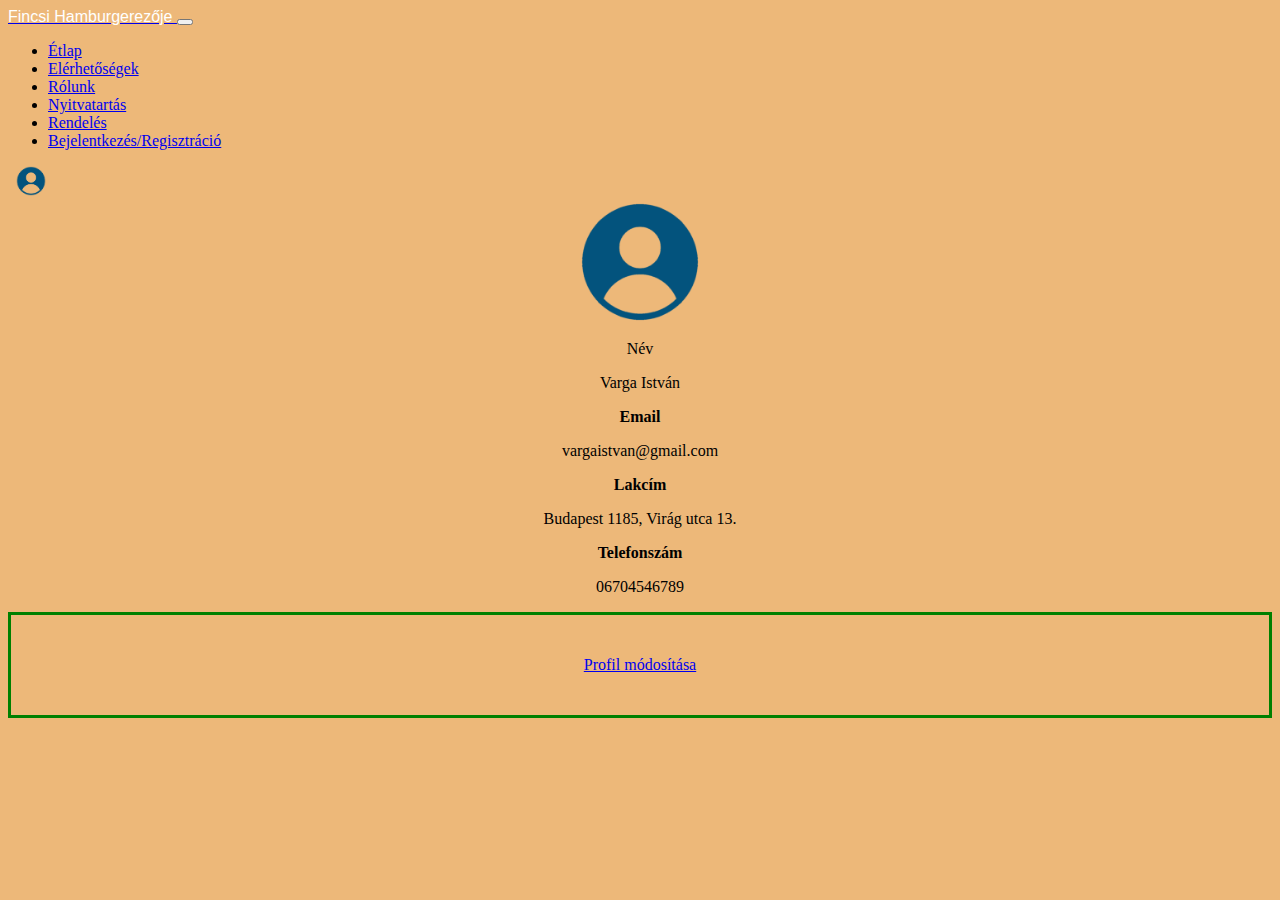
<file: Profil.html>
<!DOCTYPE html>
<html lang="en">
<head>
    <meta charset="UTF-8">
    <meta name="viewport" content="width=device-width, initial-scale=1.0">
    <meta name="viewport" content="width=device-width, initial-scale=1, shrink-to-fit=yes">
    
    <link rel="stylesheet" href="https://stackpath.bootstrapcdn.com/bootstrap/4.5.0/css/bootstrap.min.css" integrity="sha384-9aIt2nRpC12Uk9gS9baDl411NQApFmC26EwAOH8WgZl5MYYxFfc+NcPb1dKGj7Sk" crossorigin="anonymous">
    <link rel="stylesheet" href="hamburger.css">
    <title>Rólunk</title>
</head>
<body>
    <nav class="navbar navbar-expand-lg navbar-dark bg-dark">
        <a class="navbar-brand" href="githuby.html"><font face="arial" color="#FFFFFF">Fincsi Hamburgerezője </font></a>
        <button class="navbar-toggler" type="button" data-toggle="collapse" data-target="#navbarSupportedContent" aria-controls="navbarSupportedContent" aria-expanded="false" aria-label="Toggle navigation">
          <span class="navbar-toggler-icon"></span>
        </button>
      
        <div class="collapse navbar-collapse" id="navbarSupportedContent">
          <ul class="navbar-nav mr-auto">
            
            <li class="nav-item">
              <a class="nav-link" href="Étlap.html">Étlap</a>
            </li>
            <li class="nav-item">
                <a class="nav-link" href="Elérhetőségek.html">Elérhetőségek</a>
              </li>
              <li class="nav-item">
              <a class="nav-link" href="rólunk.html">Rólunk</a>
            </li>
            <li class="nav-item">
              <a class="nav-link" href="Nyitvatartás.html">Nyitvatartás</a>
            </li>
            <li class="nav-item">
              <a class="nav-link" href="Rendelés.html">Rendelés</a>
            </li>
            <li class="nav-item">
              <a class="nav-link" href="login.php">Bejelentkezés/Regisztráció</a>
            </li>
            
            
          </ul>
          <form class="nav-item">
            
            <a class="nav-link" href="Profil.html"><img src="kép/userlogo2.png" widht="50px" height="30px" ></a>
          </form>
          
        </div>
      </nav>
      
   <img src="/kép/userlogo2.png"  class="center">
   <afor="exampleFormControlTextarea1" class="center3"></afor> </a> <p>Név</p> 
    <afor="exampleFormControlTextarea1" class="center3"></afor> </a> <p>Varga István</p> 
    <afor="exampleFormControlTextarea1" class="center3"></afor> </a> <p><b>Email</b></p> 
    <afor="exampleFormControlTextarea1" class="center3"></afor> </a> <p>vargaistvan@gmail.com</p> 
    <afor="exampleFormControlTextarea1" class="center3"></afor> </a> <p><b>Lakcím</b></p> 
    <afor="exampleFormControlTextarea1" class="center3"></afor> </a> <p>Budapest 1185, Virág utca 13.</p> 
    <afor="exampleFormControlTextarea1" class="center3"></afor> </a> <p><b>Telefonszám</b></p> 
    <afor="exampleFormControlTextarea1" class="center3"></afor> </a> <p>06704546789</p> 
    <a  href="Módosítás.html" type="button" class="btn btn-primary" id="modify">Profil módosítása</a>

    
    <script src="https://code.jquery.com/jquery-3.5.1.slim.min.js" integrity="sha384-DfXdz2htPH0lsSSs5nCTpuj/zy4C+OGpamoFVy38MVBnE+IbbVYUew+OrCXaRkfj" crossorigin="anonymous"></script>
<script src="https://cdn.jsdelivr.net/npm/popper.js@1.16.0/dist/umd/popper.min.js" integrity="sha384-Q6E9RHvbIyZFJoft+2mJbHaEWldlvI9IOYy5n3zV9zzTtmI3UksdQRVvoxMfooAo" crossorigin="anonymous"></script>
<script src="https://stackpath.bootstrapcdn.com/bootstrap/4.5.0/js/bootstrap.min.js" integrity="sha384-OgVRvuATP1z7JjHLkuOU7Xw704+h835Lr+6QL9UvYjZE3Ipu6Tp75j7Bh/kR0JKI" crossorigin="anonymous"></script>
</body>
</html>
</file>
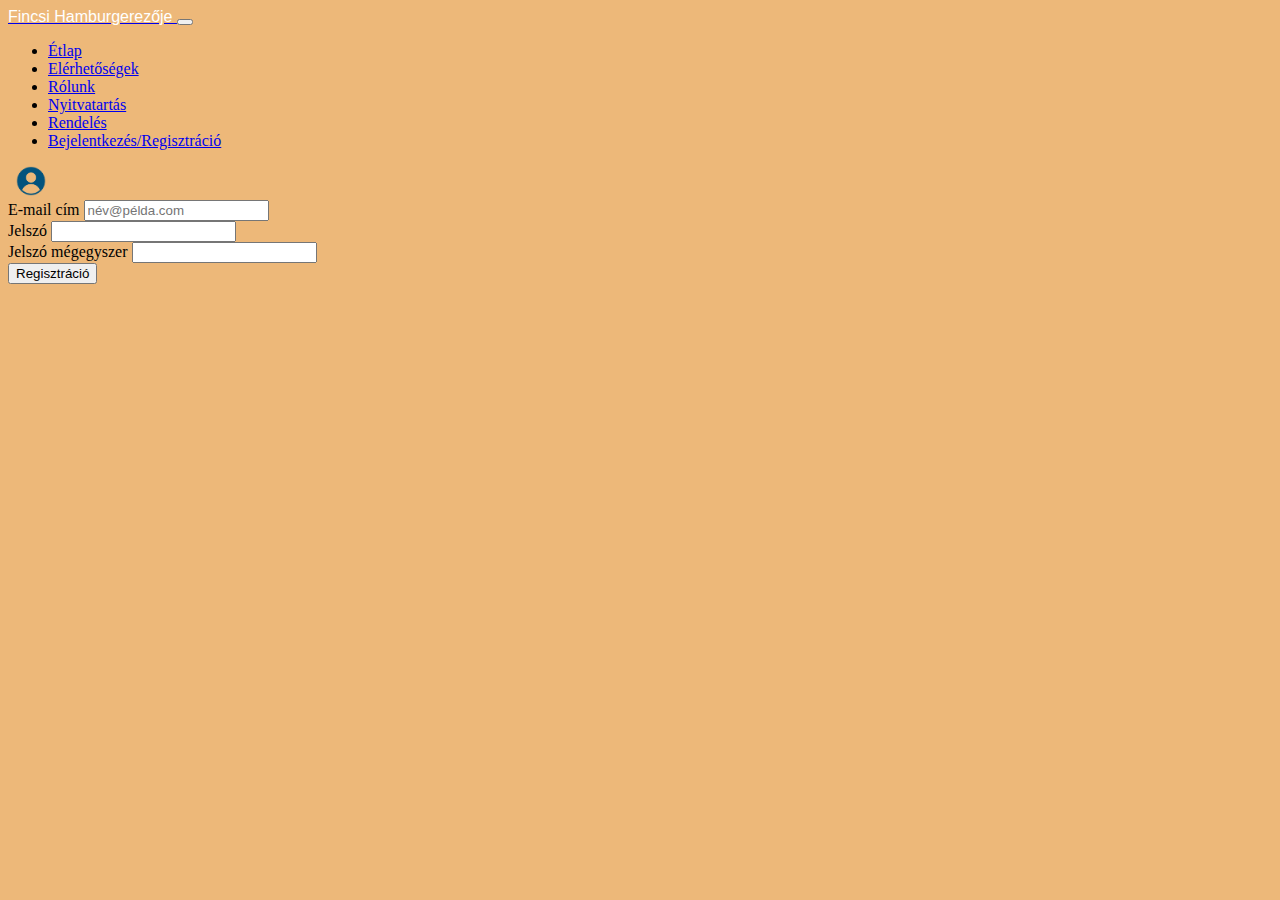
<file: Regisztráció.html>
<!DOCTYPE html>
<html lang="en">
<head>
    <meta charset="UTF-8">
    <meta name="viewport" content="width=device-width, initial-scale=1.0">
    
    <link rel="stylesheet" href="https://stackpath.bootstrapcdn.com/bootstrap/4.5.0/css/bootstrap.min.css" integrity="sha384-9aIt2nRpC12Uk9gS9baDl411NQApFmC26EwAOH8WgZl5MYYxFfc+NcPb1dKGj7Sk" crossorigin="anonymous">
    <link rel="stylesheet" href="hamburger.css">
    <title>Rendelés</title>
</head>
<body>
    <nav class="navbar navbar-expand-lg navbar-dark bg-dark">
        <a class="navbar-brand" href="githuby.html"><font face="arial" color="FFFFFF">Fincsi Hamburgerezője </font></a>
        <button class="navbar-toggler" type="button" data-toggle="collapse" data-target="#navbarSupportedContent" aria-controls="navbarSupportedContent" aria-expanded="false" aria-label="Toggle navigation">
          <span class="navbar-toggler-icon"></span>
        </button>
      
        <div class="collapse navbar-collapse" id="navbarSupportedContent">
          <ul class="navbar-nav mr-auto">
            
            <li class="nav-item">
              <a class="nav-link" href="Étlap.html">Étlap</a>
            </li>
            <li class="nav-item">
                <a class="nav-link" href="Elérhetőségek.html">Elérhetőségek</a>
              </li>
              <li class="nav-item">
              <a class="nav-link" href="rólunk.html">Rólunk</a>
            </li>
            <li class="nav-item">
              <a class="nav-link" href="Nyitvatartás.html">Nyitvatartás</a>
            </li>
            <li class="nav-item">
              <a class="nav-link" href="Rendelés.html">Rendelés</a>
            </li>
            <li class="nav-item">
              <a class="nav-link" href="Login.html">Bejelentkezés/Regisztráció</a>
            </li>
            
            
          </ul>
          <form class="nav-item">
            
            <a class="nav-link" href="Profil.html"><img src="kép/userlogo2.png" widht="50px" height="30px" ></a>
          </form>
          
        </div>
      </nav>
    <form>
        <div class="form-group">
          <label for="exampleFormControlInput1">E-mail cím</label>
          <input type="email" class="form-control" id="emailreg" placeholder="név@példa.com">
        </div>
        <div class="form-group">
            <label for="exampleFormControlInput1">Jelszó</label>
            <input type="password" class="form-control" id="passwordreg" >
          </div>
          <div class="form-group">
            <label for="exampleFormControlInput1">Jelszó mégegyszer</label>
            <input type="password" class="form-control" id="passwordagain" >
          </div>
        
          <button type="button" class="btn btn-primary" onclick="getInfo3()" >Regisztráció</button>
      </form>
      <script src="registration.js"></script>
      <script src="https://code.jquery.com/jquery-3.5.1.slim.min.js" integrity="sha384-DfXdz2htPH0lsSSs5nCTpuj/zy4C+OGpamoFVy38MVBnE+IbbVYUew+OrCXaRkfj" crossorigin="anonymous"></script>
<script src="https://cdn.jsdelivr.net/npm/popper.js@1.16.0/dist/umd/popper.min.js" integrity="sha384-Q6E9RHvbIyZFJoft+2mJbHaEWldlvI9IOYy5n3zV9zzTtmI3UksdQRVvoxMfooAo" crossorigin="anonymous"></script>
<script src="https://stackpath.bootstrapcdn.com/bootstrap/4.5.0/js/bootstrap.min.js" integrity="sha384-OgVRvuATP1z7JjHLkuOU7Xw704+h835Lr+6QL9UvYjZE3Ipu6Tp75j7Bh/kR0JKI" crossorigin="anonymous"></script>
      
    
</body>
</html>
</file>
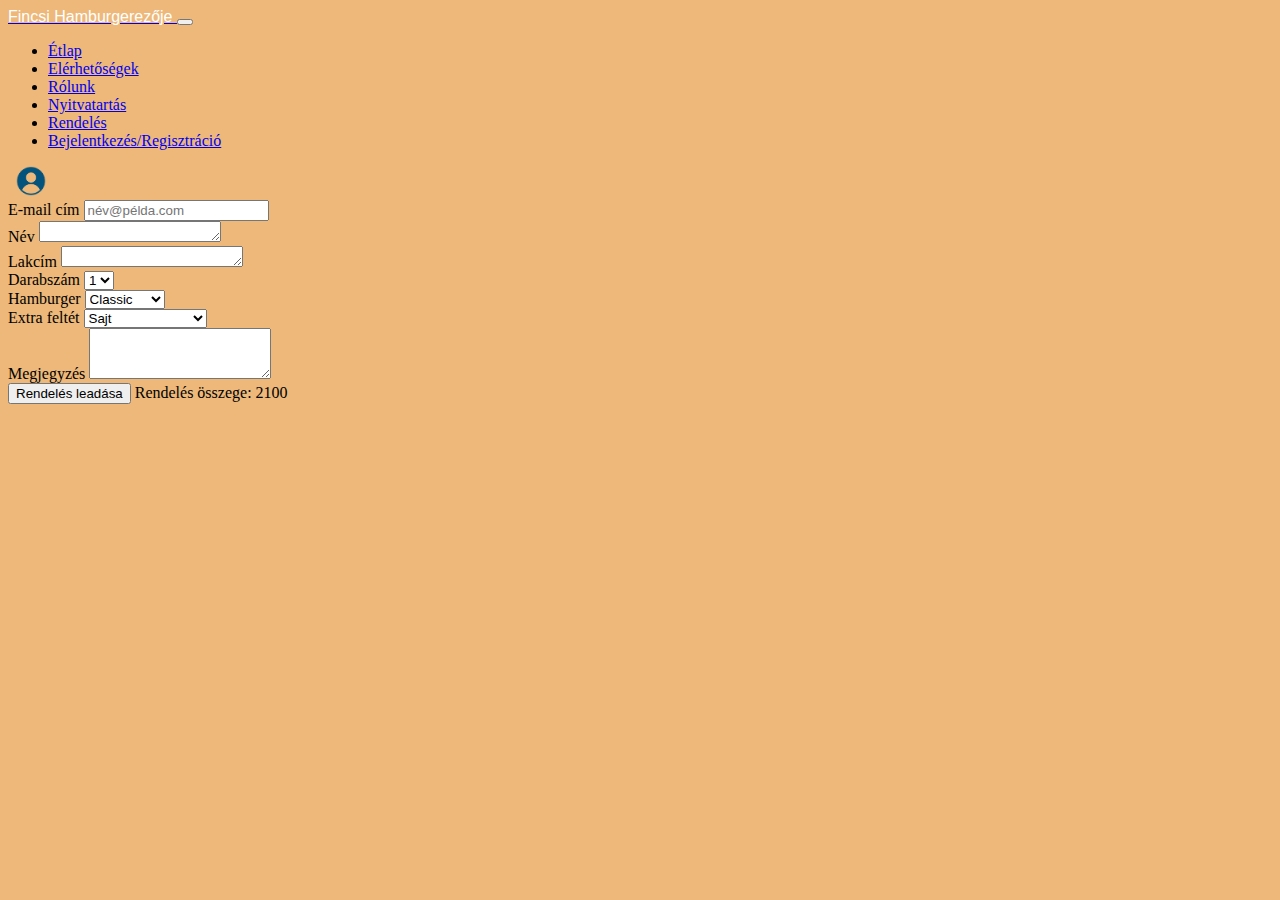
<file: Rendelés.html>
<!DOCTYPE html>
<html lang="en">
<head>
    <meta charset="UTF-8">
    <meta name="viewport" content="width=device-width, initial-scale=1.0">
    <meta name="viewport" content="width=device-width, initial-scale=1, shrink-to-fit=yes">
    
    <link rel="stylesheet" href="https://stackpath.bootstrapcdn.com/bootstrap/4.5.0/css/bootstrap.min.css" integrity="sha384-9aIt2nRpC12Uk9gS9baDl411NQApFmC26EwAOH8WgZl5MYYxFfc+NcPb1dKGj7Sk" crossorigin="anonymous">
    <link rel="stylesheet" href="hamburger.css">
    <title>Rendelés</title>
</head>
<body>
    <nav class="navbar navbar-expand-lg navbar-dark bg-dark">
        <a class="navbar-brand" href="githuby.html"><font face="arial" color="FFFFFF">Fincsi Hamburgerezője </font></a>
        <button class="navbar-toggler" type="button" data-toggle="collapse" data-target="#navbarSupportedContent" aria-controls="navbarSupportedContent" aria-expanded="false" aria-label="Toggle navigation" onclick="">
          <span class="navbar-toggler-icon"></span>
        </button>
      
        <div class="collapse navbar-collapse" id="navbarSupportedContent">
          <ul class="navbar-nav mr-auto">
            
            <li class="nav-item">
              <a class="nav-link" href="Étlap.html">Étlap</a>
            </li>
            <li class="nav-item">
                <a class="nav-link" href="Elérhetőségek.html">Elérhetőségek</a>
              </li>
              <li class="nav-item">
              <a class="nav-link" href="rólunk.html">Rólunk</a>
            </li>
            <li class="nav-item">
              <a class="nav-link" href="Nyitvatartás.html">Nyitvatartás</a>
            </li>
            <li class="nav-item">
              <a class="nav-link" href="Rendelés.html">Rendelés</a>
            </li>
            <li class="nav-item">
              <a class="nav-link" href="Login.html">Bejelentkezés/Regisztráció</a>
            </li>
            
            
          </ul>
          <form class="nav-item">
            
            <a class="nav-link" href="Profil.html"><img src="kép/userlogo2.png" widht="50px" height="30px" ></a>
          </form>
          
        </div>
      </nav>
    <form action="action.php" method="post">
           
        
      
     
        <div class="form-group">
          <label for="exampleFormControlInput1">E-mail cím</label>
          <input type="email" class="form-control" id="emailrendeles" placeholder="név@példa.com">
        </div>
        <div class="form-group">
            <label for="exampleFormControlTextarea1">Név</label>
            <textarea class="form-control" id="nevrendeles" rows="1"></textarea>
          </div>
          <div class="form-group">
            <label for="exampleFormControlTextarea1">Lakcím</label>
            <textarea class="form-control" id="lakcimrendeles" rows="1"></textarea>
          </div>
        <div class="form-group">
          <label for="exampleFormControlSelect1">Darabszám</label>
          <select class="form-control" id="darabszamrendeles">
            <option>1</option>
            <option>2</option>
            <option>3</option>
            <option>4</option>
            <option>5</option>
          </select>
        </div>
        <div class="form-group">
          <label for="exampleFormControlSelect1">Hamburger</label>
          <select class="form-control" id="hamburgerrendeles">
            <option>Classic</option>
            <option>Bacon</option>
            <option>Pipi</option>
            <option>Hot Chili</option>
            <option>Extra Sajt</option>
            <option>Fitt</option>
            <option>Boston</option>
            <option>Cheddar</option>
          </select>
        </div>
        <div class="form-group">
          <label for="exampleFormControlSelect1">Extra feltét</label>
          <select class="form-control" id="extrafeltet">
            <option>Sajt</option>
            <option>Bacon</option>
            <option>Szárított hagyma</option>
            <option>Hot Chili</option>
            <option>Kechup</option>
            <option>Majonéz</option>
            <option>Mustár</option>
            <option>Virsli</option>
          </select>
        </div>
        <div class="form-group">
          <label for="exampleFormControlTextarea1">Megjegyzés</label>
          <textarea class="form-control" id="rendelesmegjegyzes" rows="3"></textarea>
        </div>
        <button type="button" class="btn btn-primary" onclick="getInfo2()" >Rendelés leadása</button>
        Rendelés összege: 2100
      </form>
      <script src="order.js"></script>
      <script src="https://code.jquery.com/jquery-3.5.1.slim.min.js" integrity="sha384-DfXdz2htPH0lsSSs5nCTpuj/zy4C+OGpamoFVy38MVBnE+IbbVYUew+OrCXaRkfj" crossorigin="anonymous"></script>
<script src="https://cdn.jsdelivr.net/npm/popper.js@1.16.0/dist/umd/popper.min.js" integrity="sha384-Q6E9RHvbIyZFJoft+2mJbHaEWldlvI9IOYy5n3zV9zzTtmI3UksdQRVvoxMfooAo" crossorigin="anonymous"></script>
<script src="https://stackpath.bootstrapcdn.com/bootstrap/4.5.0/js/bootstrap.min.js" integrity="sha384-OgVRvuATP1z7JjHLkuOU7Xw704+h835Lr+6QL9UvYjZE3Ipu6Tp75j7Bh/kR0JKI" crossorigin="anonymous"></script>
      
</body>
</html>
</file>
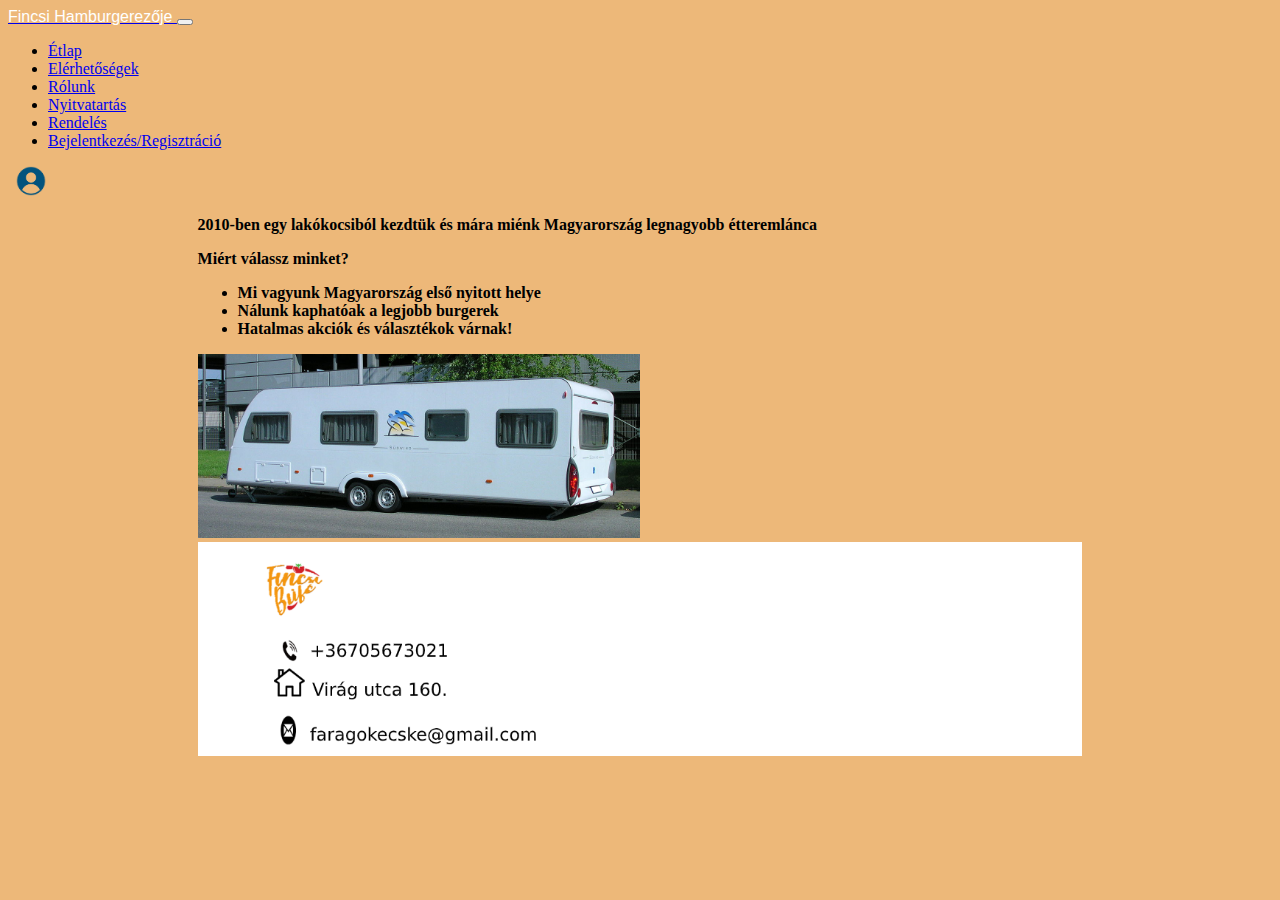
<file: rólunk.html>
<!DOCTYPE html>
<html lang="en">
<head>
    <meta charset="UTF-8">
    <meta name="viewport" content="width=device-width, initial-scale=1.0">
    
    <link rel="stylesheet" href="https://stackpath.bootstrapcdn.com/bootstrap/4.5.0/css/bootstrap.min.css" integrity="sha384-9aIt2nRpC12Uk9gS9baDl411NQApFmC26EwAOH8WgZl5MYYxFfc+NcPb1dKGj7Sk" crossorigin="anonymous">
    <link rel="stylesheet" href="hamburger.css">
    <title>Rólunk</title>
</head>
<body>
    <nav class="navbar navbar-expand-lg navbar-dark bg-dark">
        <a class="navbar-brand" href="githuby.html"><font face="arial" color="FFFFFF">Fincsi Hamburgerezője </font></a>
        <button class="navbar-toggler" type="button" data-toggle="collapse" data-target="#navbarSupportedContent" aria-controls="navbarSupportedContent" aria-expanded="false" aria-label="Toggle navigation">
          <span class="navbar-toggler-icon"></span>
        </button>
      
        <div class="collapse navbar-collapse" id="navbarSupportedContent">
          <ul class="navbar-nav mr-auto">
            
            <li class="nav-item">
              <a class="nav-link" href="Étlap.html">Étlap</a>
            </li>
            <li class="nav-item">
                <a class="nav-link" href="Elérhetőségek.html">Elérhetőségek</a>
              </li>
              <li class="nav-item">
              <a class="nav-link" href="rólunk.html">Rólunk</a>
            </li>
            <li class="nav-item">
              <a class="nav-link" href="Nyitvatartás.html">Nyitvatartás</a>
            </li>
            <li class="nav-item">
              <a class="nav-link" href="Rendelés.html">Rendelés</a>
            </li>
            <li class="nav-item">
              <a class="nav-link" href="Login.html">Bejelentkezés/Regisztráció</a>
            </li>
            
            
          </ul>
          <form class="nav-item">
            
            <a class="nav-link" href="Profil.html"><img src="kép/userlogo2.png" widht="50px" height="30px" ></a>
          </form>
          
        </div>
      </nav>
      
    <a class="miert"><p><b>2010-ben egy lakókocsiból kezdtük és mára miénk Magyarország legnagyobb étteremlánca</b></p>
      <b>Miért válassz minket?</b>
      <ul> <b>
          <li>Mi vagyunk Magyarország első nyitott helye</li>
          <li>Nálunk kaphatóak a legjobb burgerek</li>
          <li>Hatalmas akciók és választékok várnak!</li>
          </b>
      </ul>   
    <img class="fit" src="/kép/lakókoocsi.jpg" width="50%"> 
  </a>
    <img  class="online3" src="/kép/Elérhetőség.png">
    <script src="https://code.jquery.com/jquery-3.5.1.slim.min.js" integrity="sha384-DfXdz2htPH0lsSSs5nCTpuj/zy4C+OGpamoFVy38MVBnE+IbbVYUew+OrCXaRkfj" crossorigin="anonymous"></script>
<script src="https://cdn.jsdelivr.net/npm/popper.js@1.16.0/dist/umd/popper.min.js" integrity="sha384-Q6E9RHvbIyZFJoft+2mJbHaEWldlvI9IOYy5n3zV9zzTtmI3UksdQRVvoxMfooAo" crossorigin="anonymous"></script>
<script src="https://stackpath.bootstrapcdn.com/bootstrap/4.5.0/js/bootstrap.min.js" integrity="sha384-OgVRvuATP1z7JjHLkuOU7Xw704+h835Lr+6QL9UvYjZE3Ipu6Tp75j7Bh/kR0JKI" crossorigin="anonymous"></script>
</body>
</html>
</file>
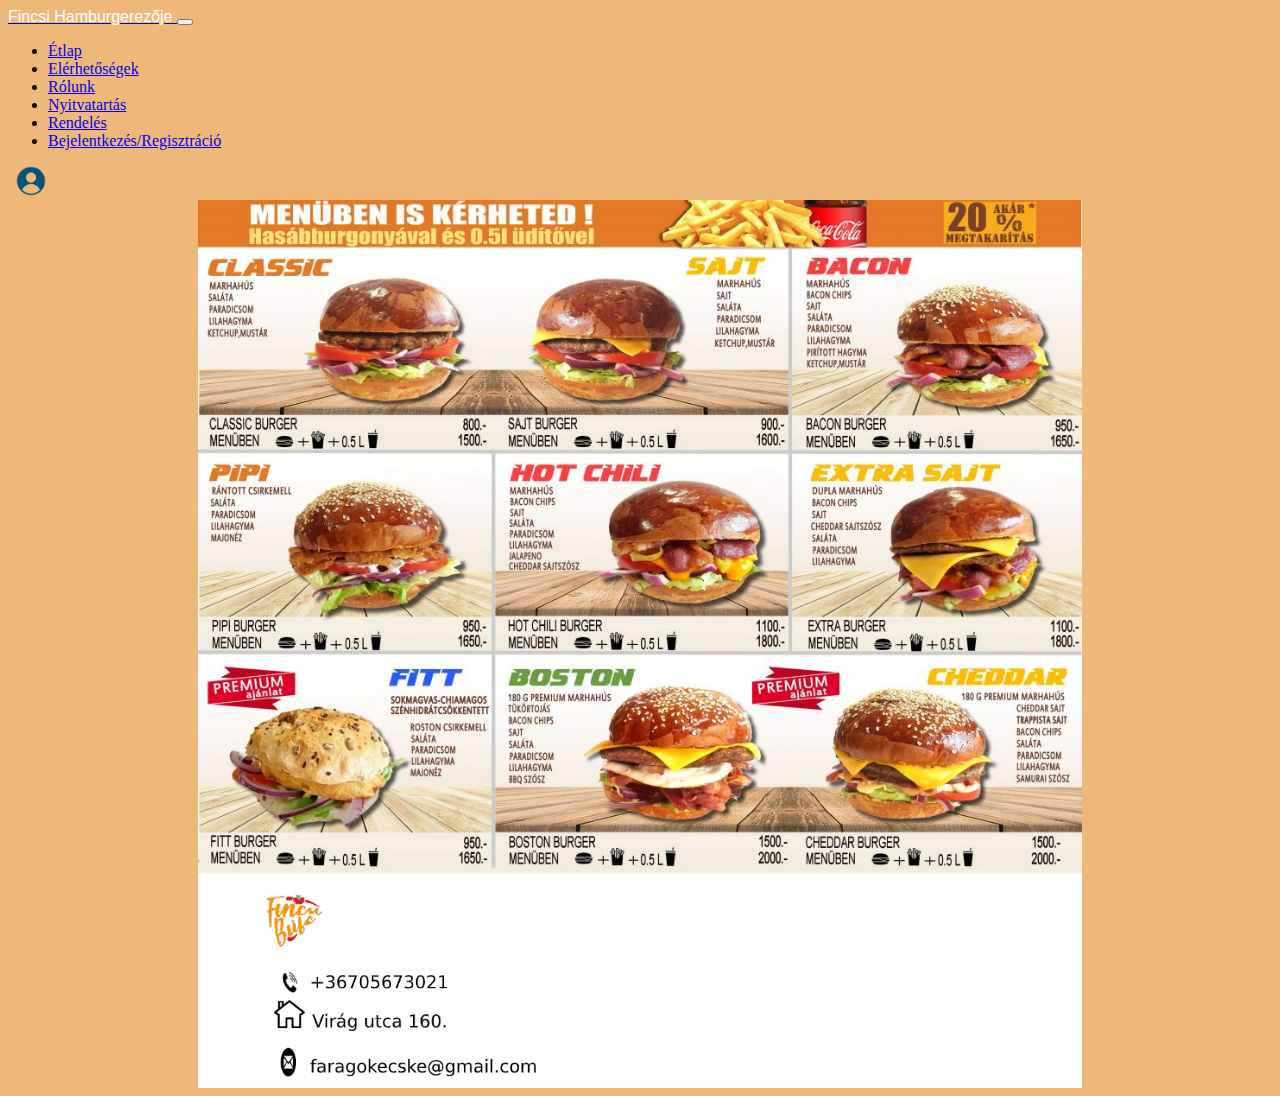
<file: Étlap.html>
<!DOCTYPE html>
<html lang="en">
<head>
    <meta charset="UTF-8">
    <meta name="viewport" content="width=device-width, initial-scale=1.0">
    <meta name="viewport" content="width=device-width, initial-scale=1, shrink-to-fit=yes">
    
    <link rel="stylesheet" href="https://stackpath.bootstrapcdn.com/bootstrap/4.5.0/css/bootstrap.min.css" integrity="sha384-9aIt2nRpC12Uk9gS9baDl411NQApFmC26EwAOH8WgZl5MYYxFfc+NcPb1dKGj7Sk" crossorigin="anonymous">
    <link rel="stylesheet" href="hamburger.css"> 
    <title>Étlap</title>
</head>
<body>
    <nav class="navbar navbar-expand-lg navbar-dark bg-dark">
        <a class="navbar-brand" href="githuby.html"><font face="arial" color="FFFFFF">Fincsi Hamburgerezője </font></a>
        <button class="navbar-toggler" type="button" data-toggle="collapse" data-target="#navbarSupportedContent" aria-controls="navbarSupportedContent" aria-expanded="false" aria-label="Toggle navigation">
          <span class="navbar-toggler-icon"></span>
        </button>
      
        <div class="collapse navbar-collapse" id="navbarSupportedContent">
          <ul class="navbar-nav mr-auto">
            
            <li class="nav-item">
              <a class="nav-link" href="Étlap.html">Étlap</a>
            </li>
            <li class="nav-item">
                <a class="nav-link" href="Elérhetőségek.html">Elérhetőségek</a>
              </li>
              <li class="nav-item">
              <a class="nav-link" href="rólunk.html">Rólunk</a>
            </li>
            <li class="nav-item">
              <a class="nav-link" href="Nyitvatartás.html">Nyitvatartás</a>
            </li>
            <li class="nav-item">
              <a class="nav-link" href="Rendelés.html">Rendelés</a>
            </li>
            <li class="nav-item">
              <a class="nav-link" href="login.php">Bejelentkezés/Regisztráció</a>
            </li>
            </ul>
            <form class="nav-item">
            
              <a class="nav-link" href="Profil.html"><img src="kép/userlogo2.png" widht="50px" height="30px" ></a>
            </form>
            
            </div>
      </nav>
            <img src="/kép/étlap.jpg" class="centre">
            <img  class="online3" src="/kép/Elérhetőség.png">
              
    
            <script src="https://code.jquery.com/jquery-3.5.1.slim.min.js" integrity="sha384-DfXdz2htPH0lsSSs5nCTpuj/zy4C+OGpamoFVy38MVBnE+IbbVYUew+OrCXaRkfj" crossorigin="anonymous"></script>
<script src="https://cdn.jsdelivr.net/npm/popper.js@1.16.0/dist/umd/popper.min.js" integrity="sha384-Q6E9RHvbIyZFJoft+2mJbHaEWldlvI9IOYy5n3zV9zzTtmI3UksdQRVvoxMfooAo" crossorigin="anonymous"></script>
<script src="https://stackpath.bootstrapcdn.com/bootstrap/4.5.0/js/bootstrap.min.js" integrity="sha384-OgVRvuATP1z7JjHLkuOU7Xw704+h835Lr+6QL9UvYjZE3Ipu6Tp75j7Bh/kR0JKI" crossorigin="anonymous"></script>
        
</body>
</html>
</file>
<file: hamburger.css>
html
{
  background-color:rgb(237,184,121)
}
body
{
  background-color: rgb(237,184,121)

    
    
    
    
    

}
h1
{font-family: -apple-system, BlinkMacSystemFont, 'Segoe UI', Roboto, Oxygen, Ubuntu, Cantarell, 'Open Sans', 'Helvetica Neue', sans-serif;
}
form
{
    width: 23em;
    
}
.center {
   display: block;
    margin-left: auto;
    margin-right: auto;
    width: 15%;
  }
  .centre {
    display: block;
     margin-left: auto;
     margin-right: auto;
     
     max-width: 70%;
     
     
   }
p.ex1 {display: none;}
p.ex2 {display: inline;}
p.ex3 {display: block;}
p.ex4 {display: inline-block;}
.center2 {
  display: block;
   margin-left: auto;
   margin-right: auto;
   width: 32%;
 }
 .center3 {
  text-align: center;
  
}
.fit {
  max-width: 99.9%;
  max-height: 99.9%;
}
.fit2 {
  display: block;
  margin-left: auto;
  margin-right: auto;
  width: 15%;
   
}
.fit4 {
  
  width: 13%;
   
}
#modify
{
  display: flex;
  justify-content: center;
  align-items: center;
  height: 100px;
  
  border: 3px solid green;
}
.fincsi
{
  display: block;
  margin-left:35px;
  margin-right: 35px;
  
  
}
.carousel
{
  display: block;
  margin-left: auto;
  margin-right: auto;
  width: 70%;
}
.online
{
  
  
  max-width: 99.9%;
  
}
.online2
{
  
  
  display: block;
  margin-left: auto;
  margin-right: auto;
  width: 70%;
  max-width: 99.9%;
  
}
.online3
{
  
  
  display: block;
  margin-left: auto;
  margin-right: auto;
  width: 70%;
  max-width: 99.9%;
  
}
.miert
{
  display: block;
  margin-left: auto;
  margin-right: auto;
  width: 70%;
  max-width: 99.9%;
}
</file>
